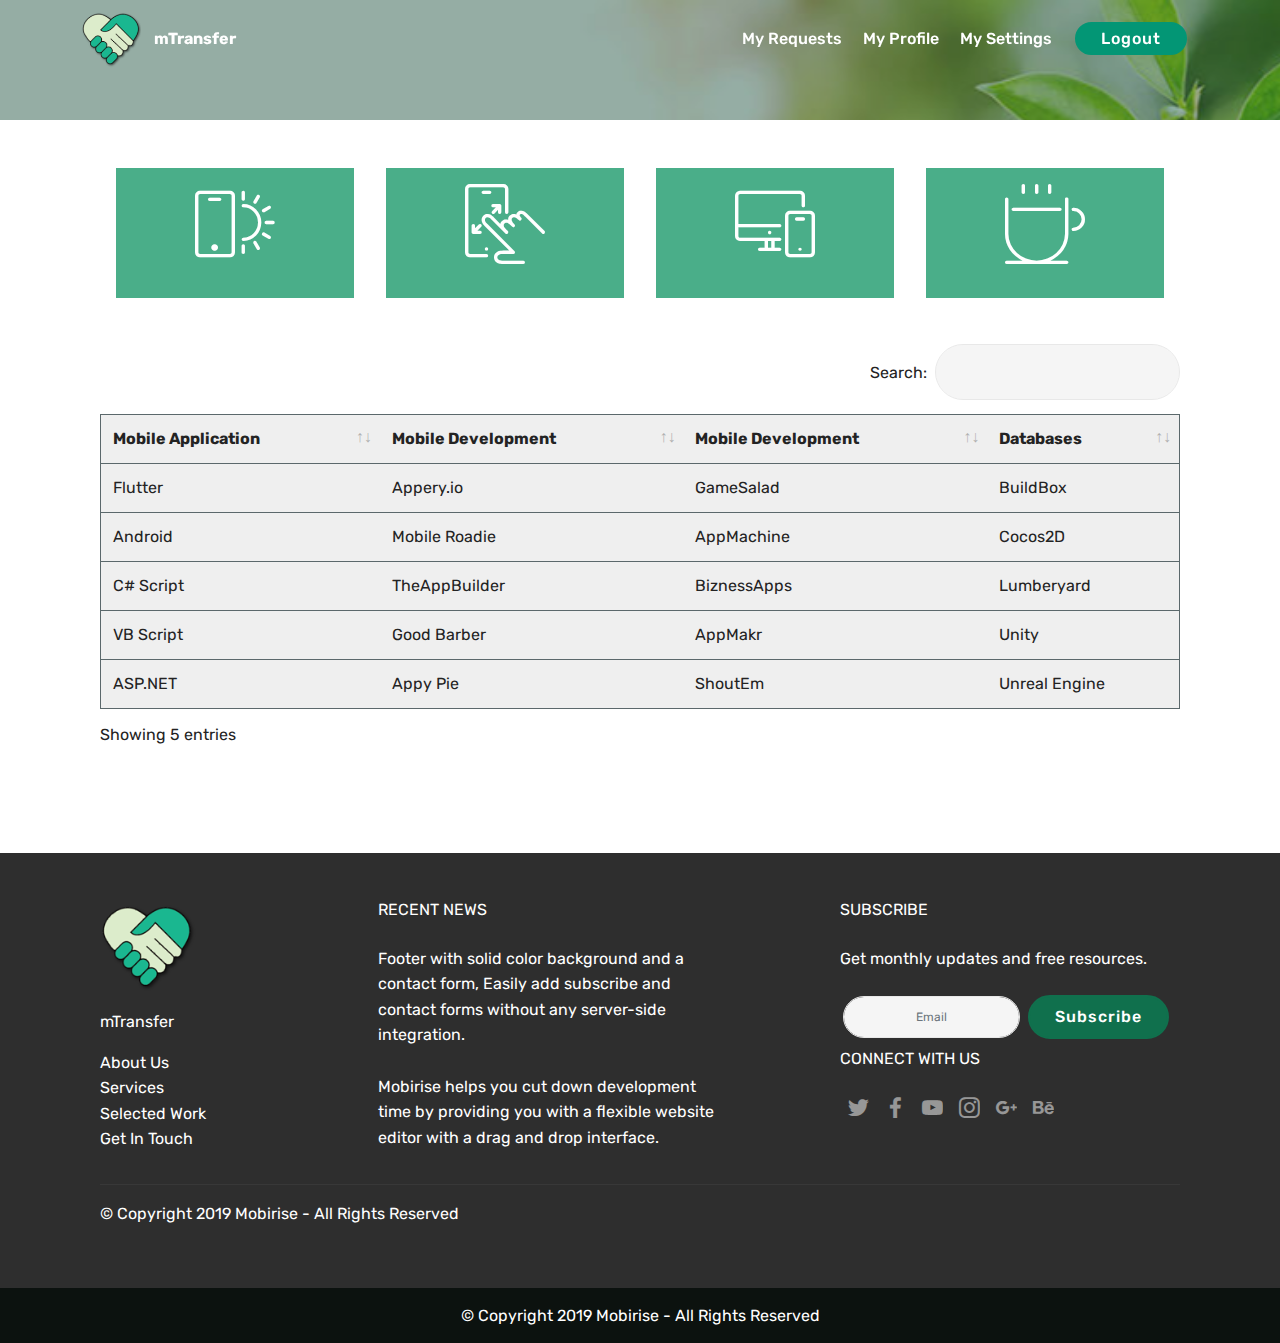
<file: mtaccount/index.html>
<!DOCTYPE html>
<html  >
<head>
  <!-- Site made with Mobirise Website Builder v4.10.1, https://mobirise.com -->
  <meta charset="UTF-8">
  <meta http-equiv="X-UA-Compatible" content="IE=edge">
  <meta name="generator" content="Mobirise v4.10.1, mobirise.com">
  <meta name="viewport" content="width=device-width, initial-scale=1, minimum-scale=1">
  <link rel="shortcut icon" href="assets/images/logo-122x122.png" type="image/x-icon">
  <meta name="description" content="">
  
  <title>Home</title>
  <link rel="stylesheet" href="assets/web/assets/mobirise-icons/mobirise-icons.css">
  <link rel="stylesheet" href="assets/tether/tether.min.css">
  <link rel="stylesheet" href="assets/soundcloud-plugin/style.css">
  <link rel="stylesheet" href="assets/bootstrap/css/bootstrap.min.css">
  <link rel="stylesheet" href="assets/bootstrap/css/bootstrap-grid.min.css">
  <link rel="stylesheet" href="assets/bootstrap/css/bootstrap-reboot.min.css">
  <link rel="stylesheet" href="assets/dropdown/css/style.css">
  <link rel="stylesheet" href="assets/socicon/css/styles.css">
  <link rel="stylesheet" href="assets/datatables/data-tables.bootstrap4.min.css">
  <link rel="stylesheet" href="assets/theme/css/style.css">
  <link rel="stylesheet" href="assets/mobirise/css/mbr-additional.css" type="text/css">
  
  
  
</head>
<body>
  <section class="menu cid-rpuhr6plRW" once="menu" id="menu1-l">

    

    <nav class="navbar navbar-expand beta-menu navbar-dropdown align-items-center navbar-fixed-top navbar-toggleable-sm bg-color transparent">
        <button class="navbar-toggler navbar-toggler-right" type="button" data-toggle="collapse" data-target="#navbarSupportedContent" aria-controls="navbarSupportedContent" aria-expanded="false" aria-label="Toggle navigation">
            <div class="hamburger">
                <span></span>
                <span></span>
                <span></span>
                <span></span>
            </div>
        </button>
        <div class="menu-logo">
            <div class="navbar-brand">
                <span class="navbar-logo">
                    <a href="https://mobirise.co">
                         <img src="assets/images/logo-122x122.png" alt="Mobirise" title="" style="height: 3.8rem;">
                    </a>
                </span>
                <span class="navbar-caption-wrap"><a class="navbar-caption text-white display-4" href="https://mobirise.co">mTransfer</a></span>
            </div>
        </div>
        <div class="collapse navbar-collapse" id="navbarSupportedContent">
            <ul class="navbar-nav nav-dropdown" data-app-modern-menu="true"><li class="nav-item dropdown">
                    <a class="nav-link link text-white display-4" href="https://mobirise.co">
                        
                        My Requests</a>
                </li><li class="nav-item"><a class="nav-link link text-white display-4" href="https://mobirise.co">My Profile</a></li><li class="nav-item"><a class="nav-link link text-white display-4" href="https://mobirise.co">
                        My Settings</a></li></ul>
            <div class="navbar-buttons mbr-section-btn"><a class="btn btn-sm btn-warning display-4" href="https://mobirise.co">
                    
                    Logout</a></div>
        </div>
    </nav>
</section>

<section class="engine"><a href="https://mobirise.info/s">free bootstrap themes</a></section><section class="mbr-section content5 cid-rpGDunGP92 mbr-parallax-background" id="content5-r">

    

    <div class="mbr-overlay" style="opacity: 0.4; background-color: rgb(7, 69, 46);">
    </div>

    <div class="container">
        <div class="media-container-row">
            <div class="title col-12 col-md-8">
                
                
                
                
            </div>
        </div>
    </div>
</section>

<section class="counters1 counters cid-rpMyj9KnrL" id="counters1-y">

    

    

    <div class="container">
        
        

        <div class="container pt-4 mt-2">
            <div class="media-container-row">
                <div class="card p-3 align-center col-12 col-md-6 col-lg-3">
                    <div class="panel-item p-3">
                        <div class="card-img pb-3">
                            <span class="mbr-iconfont mbri-mobirise" style="color: rgb(255, 255, 255); fill: rgb(255, 255, 255);"></span>
                        </div>
                    </div>
                </div>


                <div class="card p-3 align-center col-12 col-md-6 col-lg-3">
                    <div class="panel-item p-3">
                        <div class="card-img pb-3">
                            <span class="mbr-iconfont mbri-touch-swipe" style="color: rgb(255, 255, 255); fill: rgb(255, 255, 255);"></span>
                        </div>
                    </div>
                </div>

                <div class="card p-3 align-center col-12 col-md-6 col-lg-3">
                    <div class="panel-item p-3">
                        <div class="card-img pb-3">
                            <span class="mbr-iconfont mbri-responsive" style="color: rgb(255, 255, 255); fill: rgb(255, 255, 255);"></span>
                        </div>
                    </div>
                </div>


                <div class="card p-3 align-center col-12 col-md-6 col-lg-3">
                    <div class="panel-item p-3">
                        <div class="card-img pb-3">
                            <span class="mbr-iconfont mbri-hot-cup" style="color: rgb(255, 255, 255); fill: rgb(255, 255, 255);"></span>
                        </div>
                    </div>
                </div>
            </div>
        </div>
   </div>
</section>

<section class="section-table cid-rpGDSxS0mr" id="table1-t">

  
  
  <div class="container container-table">
      
      
      <div class="table-wrapper">
        <div class="container">
          <div class="row search">
            <div class="col-md-6"></div>
            <div class="col-md-6">
                <div class="dataTables_filter">
                  <label class="searchInfo mbr-fonts-style display-7">Search:</label>
                  <input class="form-control input-sm" disabled="">
                </div>
            </div>
          </div>
        </div>

        <div class="container scroll">
          <table class="table isSearch" cellspacing="0">
            <thead>
              <tr class="table-heads ">
                  
                  
                  
                  
              <th class="head-item mbr-fonts-style display-7">Mobile Application</th><th class="head-item mbr-fonts-style display-7">Mobile Development</th><th class="head-item mbr-fonts-style display-7">Mobile Development</th><th class="head-item mbr-fonts-style display-7">
                      Databases</th></tr>
            </thead>

            <tbody>
              
              
              
              
            <tr> 
                
                
                
                
              <td class="body-item mbr-fonts-style display-7">Flutter</td><td class="body-item mbr-fonts-style display-7">Appery.io</td><td class="body-item mbr-fonts-style display-7">GameSalad</td><td class="body-item mbr-fonts-style display-7">BuildBox</td></tr><tr> 
                
                
                
                
              <td class="body-item mbr-fonts-style display-7">Android</td><td class="body-item mbr-fonts-style display-7">Mobile Roadie</td><td class="body-item mbr-fonts-style display-7">AppMachine</td><td class="body-item mbr-fonts-style display-7">Cocos2D</td></tr><tr> 
                
                
                
                
              <td class="body-item mbr-fonts-style display-7">C# Script</td><td class="body-item mbr-fonts-style display-7">TheAppBuilder</td><td class="body-item mbr-fonts-style display-7">BiznessApps</td><td class="body-item mbr-fonts-style display-7">Lumberyard</td></tr><tr> 
                
                
                
                
              <td class="body-item mbr-fonts-style display-7">VB Script</td><td class="body-item mbr-fonts-style display-7">Good Barber</td><td class="body-item mbr-fonts-style display-7">AppMakr</td><td class="body-item mbr-fonts-style display-7">Unity</td></tr><tr> 
                
                
                
                
              <td class="body-item mbr-fonts-style display-7">ASP.NET</td><td class="body-item mbr-fonts-style display-7">Appy Pie</td><td class="body-item mbr-fonts-style display-7">ShoutEm</td><td class="body-item mbr-fonts-style display-7">Unreal Engine</td></tr></tbody>
          </table>
        </div>
        <div class="container table-info-container">
          <div class="row info">
            <div class="col-md-6">
              <div class="dataTables_info mbr-fonts-style display-7">
                <span class="infoBefore">Showing</span>
                <span class="inactive infoRows"></span>
                <span class="infoAfter">entries</span>
                <span class="infoFilteredBefore">(filtered from</span>
                <span class="inactive infoRows"></span>
                <span class="infoFilteredAfter"> total entries)</span>
              </div>
            </div>
            <div class="col-md-6"></div>
          </div>
        </div>
      </div>
    </div>
</section>

<section class="footer4 cid-rpGFOdVqQn" id="footer4-w">

    

    

    <div class="container">
        <div class="media-container-row content mbr-white">
            <div class="col-md-3 col-sm-4">
                <div class="mb-3 img-logo">
                    <a href="https://mobirise.co/">
                        <img src="assets/images/logo-128x128.png" alt="Mobirise" title="">
                    </a>
                </div>
                <p class="mb-3 mbr-fonts-style foot-title display-7">
                    mTransfer</p>
                <p class="mbr-text mbr-fonts-style mbr-links-column display-7">
                    <a href="#" class="text-white">About Us</a>
                    <br><a href="#" class="text-white">Services</a>
                    <br><a href="#" class="text-white">Selected Work</a>
                    <br><a href="#" class="text-white">Get In Touch</a>
                </p>
            </div>
            <div class="col-md-4 col-sm-8">
                <p class="mb-4 foot-title mbr-fonts-style display-7">
                    RECENT NEWS
                </p>
                <p class="mbr-text mbr-fonts-style foot-text display-7">
                    Footer with solid color background and a contact form, Easily add subscribe and contact forms without any server-side integration.
                    <br>
                    <br>Mobirise helps you cut down development time by providing you with a flexible website editor with a drag and drop interface.
                </p>
            </div>
            <div class="col-md-4 offset-md-1 col-sm-12">
                <p class="mb-4 foot-title mbr-fonts-style display-7">
                    SUBSCRIBE
                </p>
                <p class="mbr-text mbr-fonts-style form-text display-7">
                    Get monthly updates and free resources.
                </p>
                <div class="media-container-column" data-form-type="formoid">
                    <!---Formbuilder Form--->
                    <form action="https://mobirise.com/" method="POST" class="mbr-form form-with-styler" data-form-title="Mobirise Form"><input type="hidden" name="email" data-form-email="true" value="vD/BGfpiQVWoilgA/5rzu6lDa63SUfkxxKBNij6sZSpBoMRUf9hVQ81o6wTZT3lXl5jLvQxFE6/4achWCHzIS7AVeO9o7vI1MsvVFdOocmuxWh0CFzd36c++egVD4kXs">
                        <div class="row form-inline justify-content-center">
                            <div hidden="hidden" data-form-alert="" class="alert alert-success col-12">Thanks for filling out the form!</div>
                            <div hidden="hidden" data-form-alert-danger="" class="alert alert-danger col-12">
                                                    </div>
                        </div>
                        <div class="dragArea row form-inline justify-content-center">
                            <div class="col-auto  form-group " data-for="email">
                                <input type="email" name="email" placeholder="Email" data-form-field="Email" required="required" class="form-control input-sm input-inverse my-2 display-7" id="email-footer4-w">
                            </div>
                            <div class="col-auto  input-group-btn  m-2">
                                <button type="submit" class="btn btn-primary m-0 display-4">Subscribe</button>
                            </div>
                        </div>
                    </form><!---Formbuilder Form--->
                </div>
                <p class="mb-4 mbr-fonts-style foot-title display-7">
                    CONNECT WITH US
                </p>
                <div class="social-list pl-0 mb-0">
                        <div class="soc-item">
                            <a href="https://twitter.com/mobirise" target="_blank">
                                <span class="socicon-twitter socicon mbr-iconfont mbr-iconfont-social"></span>
                            </a>
                        </div>
                        <div class="soc-item">
                            <a href="https://www.facebook.com/pages/Mobirise/1616226671953247" target="_blank">
                                <span class="socicon-facebook socicon mbr-iconfont mbr-iconfont-social"></span>
                            </a>
                        </div>
                        <div class="soc-item">
                            <a href="https://www.youtube.com/c/mobirise" target="_blank">
                                <span class="socicon-youtube socicon mbr-iconfont mbr-iconfont-social"></span>
                            </a>
                        </div>
                        <div class="soc-item">
                            <a href="https://instagram.com/mobirise" target="_blank">
                                <span class="socicon-instagram socicon mbr-iconfont mbr-iconfont-social"></span>
                            </a>
                        </div>
                        <div class="soc-item">
                            <a href="https://plus.google.com/u/0/+Mobirise" target="_blank">
                                <span class="socicon-googleplus socicon mbr-iconfont mbr-iconfont-social"></span>
                            </a>
                        </div>
                        <div class="soc-item">
                            <a href="https://www.behance.net/Mobirise" target="_blank">
                                <span class="socicon-behance socicon mbr-iconfont mbr-iconfont-social"></span>
                            </a>
                        </div>
                </div>
            </div>
        </div>
        <div class="footer-lower">
            <div class="media-container-row">
                <div class="col-sm-12">
                    <hr>
                </div>
            </div>
            <div class="media-container-row mbr-white">
                <div class="col-sm-12 copyright">
                    <p class="mbr-text mbr-fonts-style display-7">
                        © Copyright 2019 Mobirise - All Rights Reserved
                    </p>
                </div>
            </div>
        </div>
    </div>
</section>

<section once="footers" class="cid-rpGFKN96RZ" id="footer7-v">

    

    

    <div class="container">
        <div class="media-container-row align-center mbr-white">
            
            
            <div class="row row-copirayt">
                <p class="mbr-text mb-0 mbr-fonts-style mbr-white align-center display-7">
                    © Copyright 2019 Mobirise - All Rights Reserved
                </p>
            </div>
        </div>
    </div>
</section>


  <script src="assets/web/assets/jquery/jquery.min.js"></script>
  <script src="assets/popper/popper.min.js"></script>
  <script src="assets/tether/tether.min.js"></script>
  <script src="assets/bootstrap/js/bootstrap.min.js"></script>
  <script src="assets/dropdown/js/script.min.js"></script>
  <script src="assets/touchswipe/jquery.touch-swipe.min.js"></script>
  <script src="assets/parallax/jarallax.min.js"></script>
  <script src="assets/viewportchecker/jquery.viewportchecker.js"></script>
  <script src="assets/datatables/jquery.data-tables.min.js"></script>
  <script src="assets/datatables/data-tables.bootstrap4.min.js"></script>
  <script src="assets/smoothscroll/smooth-scroll.js"></script>
  <script src="assets/theme/js/script.js"></script>
  <script src="assets/formoid/formoid.min.js"></script>
  
  
</body>
</html>
</file>
<file: mtaccount/assets/web/assets/mobirise-icons/mobirise-icons.css>
@font-face {
  font-family: 'MobiriseIcons';
  src:  url('mobirise-icons.eot?spat4u');
  src:  url('mobirise-icons.eot?spat4u#iefix') format('embedded-opentype'),
    url('mobirise-icons.ttf?spat4u') format('truetype'),
    url('mobirise-icons.woff?spat4u') format('woff'),
    url('mobirise-icons.svg?spat4u#MobiriseIcons') format('svg');
  font-weight: normal;
  font-style: normal;
}

[class^="mbri-"], [class*=" mbri-"] {
  /* use !important to prevent issues with browser extensions that change fonts */
  font-family: MobiriseIcons !important;
  speak: none;
  font-style: normal;
  font-weight: normal;
  font-variant: normal;
  text-transform: none;
  line-height: 1;

  /* Better Font Rendering =========== */
  -webkit-font-smoothing: antialiased;
  -moz-osx-font-smoothing: grayscale;
}

.mbri-add-submenu:before {
  content: "\e900";
}
.mbri-alert:before {
  content: "\e901";
}
.mbri-align-center:before {
  content: "\e902";
}
.mbri-align-justify:before {
  content: "\e903";
}
.mbri-align-left:before {
  content: "\e904";
}
.mbri-align-right:before {
  content: "\e905";
}
.mbri-android:before {
  content: "\e906";
}
.mbri-apple:before {
  content: "\e907";
}
.mbri-arrow-down:before {
  content: "\e908";
}
.mbri-arrow-next:before {
  content: "\e909";
}
.mbri-arrow-prev:before {
  content: "\e90a";
}
.mbri-arrow-up:before {
  content: "\e90b";
}
.mbri-bold:before {
  content: "\e90c";
}
.mbri-bookmark:before {
  content: "\e90d";
}
.mbri-bootstrap:before {
  content: "\e90e";
}
.mbri-briefcase:before {
  content: "\e90f";
}
.mbri-browse:before {
  content: "\e910";
}
.mbri-bulleted-list:before {
  content: "\e911";
}
.mbri-calendar:before {
  content: "\e912";
}
.mbri-camera:before {
  content: "\e913";
}
.mbri-cart-add:before {
  content: "\e914";
}
.mbri-cart-full:before {
  content: "\e915";
}
.mbri-cash:before {
  content: "\e916";
}
.mbri-change-style:before {
  content: "\e917";
}
.mbri-chat:before {
  content: "\e918";
}
.mbri-clock:before {
  content: "\e919";
}
.mbri-close:before {
  content: "\e91a";
}
.mbri-cloud:before {
  content: "\e91b";
}
.mbri-code:before {
  content: "\e91c";
}
.mbri-contact-form:before {
  content: "\e91d";
}
.mbri-credit-card:before {
  content: "\e91e";
}
.mbri-cursor-click:before {
  content: "\e91f";
}
.mbri-cust-feedback:before {
  content: "\e920";
}
.mbri-database:before {
  content: "\e921";
}
.mbri-delivery:before {
  content: "\e922";
}
.mbri-desktop:before {
  content: "\e923";
}
.mbri-devices:before {
  content: "\e924";
}
.mbri-down:before {
  content: "\e925";
}
.mbri-download:before {
  content: "\e989";
}
.mbri-drag-n-drop:before {
  content: "\e927";
}
.mbri-drag-n-drop2:before {
  content: "\e928";
}
.mbri-edit:before {
  content: "\e929";
}
.mbri-edit2:before {
  content: "\e92a";
}
.mbri-error:before {
  content: "\e92b";
}
.mbri-extension:before {
  content: "\e92c";
}
.mbri-features:before {
  content: "\e92d";
}
.mbri-file:before {
  content: "\e92e";
}
.mbri-flag:before {
  content: "\e92f";
}
.mbri-folder:before {
  content: "\e930";
}
.mbri-gift:before {
  content: "\e931";
}
.mbri-github:before {
  content: "\e932";
}
.mbri-globe:before {
  content: "\e933";
}
.mbri-globe-2:before {
  content: "\e934";
}
.mbri-growing-chart:before {
  content: "\e935";
}
.mbri-hearth:before {
  content: "\e936";
}
.mbri-help:before {
  content: "\e937";
}
.mbri-home:before {
  content: "\e938";
}
.mbri-hot-cup:before {
  content: "\e939";
}
.mbri-idea:before {
  content: "\e93a";
}
.mbri-image-gallery:before {
  content: "\e93b";
}
.mbri-image-slider:before {
  content: "\e93c";
}
.mbri-info:before {
  content: "\e93d";
}
.mbri-italic:before {
  content: "\e93e";
}
.mbri-key:before {
  content: "\e93f";
}
.mbri-laptop:before {
  content: "\e940";
}
.mbri-layers:before {
  content: "\e941";
}
.mbri-left-right:before {
  content: "\e942";
}
.mbri-left:before {
  content: "\e943";
}
.mbri-letter:before {
  content: "\e944";
}
.mbri-like:before {
  content: "\e945";
}
.mbri-link:before {
  content: "\e946";
}
.mbri-lock:before {
  content: "\e947";
}
.mbri-login:before {
  content: "\e948";
}
.mbri-logout:before {
  content: "\e949";
}
.mbri-magic-stick:before {
  content: "\e94a";
}
.mbri-map-pin:before {
  content: "\e94b";
}
.mbri-menu:before {
  content: "\e94c";
}
.mbri-mobile:before {
  content: "\e94d";
}
.mbri-mobile2:before {
  content: "\e94e";
}
.mbri-mobirise:before {
  content: "\e94f";
}
.mbri-more-horizontal:before {
  content: "\e950";
}
.mbri-more-vertical:before {
  content: "\e951";
}
.mbri-music:before {
  content: "\e952";
}
.mbri-new-file:before {
  content: "\e953";
}
.mbri-numbered-list:before {
  content: "\e954";
}
.mbri-opened-folder:before {
  content: "\e955";
}
.mbri-pages:before {
  content: "\e956";
}
.mbri-paper-plane:before {
  content: "\e957";
}
.mbri-paperclip:before {
  content: "\e958";
}
.mbri-photo:before {
  content: "\e959";
}
.mbri-photos:before {
  content: "\e95a";
}
.mbri-pin:before {
  content: "\e95b";
}
.mbri-play:before {
  content: "\e95c";
}
.mbri-plus:before {
  content: "\e95d";
}
.mbri-preview:before {
  content: "\e95e";
}
.mbri-print:before {
  content: "\e95f";
}
.mbri-protect:before {
  content: "\e960";
}
.mbri-question:before {
  content: "\e961";
}
.mbri-quote-left:before {
  content: "\e962";
}
.mbri-quote-right:before {
  content: "\e963";
}
.mbri-refresh:before {
  content: "\e964";
}
.mbri-responsive:before {
  content: "\e965";
}
.mbri-right:before {
  content: "\e966";
}
.mbri-rocket:before {
  content: "\e967";
}
.mbri-sad-face:before {
  content: "\e968";
}
.mbri-sale:before {
  content: "\e969";
}
.mbri-save:before {
  content: "\e96a";
}
.mbri-search:before {
  content: "\e96b";
}
.mbri-setting:before {
  content: "\e96c";
}
.mbri-setting2:before {
  content: "\e96d";
}
.mbri-setting3:before {
  content: "\e96e";
}
.mbri-share:before {
  content: "\e96f";
}
.mbri-shopping-bag:before {
  content: "\e970";
}
.mbri-shopping-basket:before {
  content: "\e971";
}
.mbri-shopping-cart:before {
  content: "\e972";
}
.mbri-sites:before {
  content: "\e973";
}
.mbri-smile-face:before {
  content: "\e974";
}
.mbri-speed:before {
  content: "\e975";
}
.mbri-star:before {
  content: "\e976";
}
.mbri-success:before {
  content: "\e977";
}
.mbri-sun:before {
  content: "\e978";
}
.mbri-sun2:before {
  content: "\e979";
}
.mbri-tablet:before {
  content: "\e97a";
}
.mbri-tablet-vertical:before {
  content: "\e97b";
}
.mbri-target:before {
  content: "\e97c";
}
.mbri-timer:before {
  content: "\e97d";
}
.mbri-to-ftp:before {
  content: "\e97e";
}
.mbri-to-local-drive:before {
  content: "\e97f";
}
.mbri-touch-swipe:before {
  content: "\e980";
}
.mbri-touch:before {
  content: "\e981";
}
.mbri-trash:before {
  content: "\e982";
}
.mbri-underline:before {
  content: "\e983";
}
.mbri-unlink:before {
  content: "\e984";
}
.mbri-unlock:before {
  content: "\e985";
}
.mbri-up-down:before {
  content: "\e986";
}
.mbri-up:before {
  content: "\e987";
}
.mbri-update:before {
  content: "\e988";
}
.mbri-upload:before {
 content: "\e926"; 
}
.mbri-user:before {
  content: "\e98a";
}
.mbri-user2:before {
  content: "\e98b";
}
.mbri-users:before {
  content: "\e98c";
}
.mbri-video:before {
  content: "\e98d";
}
.mbri-video-play:before {
  content: "\e98e";
}
.mbri-watch:before {
  content: "\e98f";
}
.mbri-website-theme:before {
  content: "\e990";
}
.mbri-wifi:before {
  content: "\e991";
}
.mbri-windows:before {
  content: "\e992";
}
.mbri-zoom-out:before {
  content: "\e993";
}
.mbri-redo:before {
  content: "\e994";
}
.mbri-undo:before {
  content: "\e995";
}
</file>
<file: mtaccount/assets/soundcloud-plugin/style.css>
.addons-container {
  position: relative;
  margin-left: auto;
  margin-right: auto;
  padding-right: 15px;
  padding-left: 15px; }
  @media (min-width: 576px) {
    .addons-container {
      padding-right: 15px;
      padding-left: 15px; } }
  @media (min-width: 768px) {
    .addons-container {
      padding-right: 15px;
      padding-left: 15px; } }
  @media (min-width: 992px) {
    .addons-container {
      padding-right: 15px;
      padding-left: 15px; } }
  @media (min-width: 1200px) {
    .addons-container {
      padding-right: 15px;
      padding-left: 15px; } }
  @media (min-width: 576px) {
    .addons-container {
      width: 540px;
      max-width: 100%; } }
  @media (min-width: 768px) {
    .addons-container {
      width: 720px;
      max-width: 100%; } }
  @media (min-width: 992px) {
    .addons-container {
      width: 960px;
      max-width: 100%; } }
  @media (min-width: 1200px) {
    .addons-container {
      width: 1140px;
      max-width: 100%; } }

.addons-container-inner{
    position: relative;
    width: 100%;
    min-height: 1px;
    padding-right: 15px;
    padding-left: 15px;
}
@media (min-width: 567px) {
    .addons-container-inner{
        -ms-flex: 0 0 66.666667%;
        flex: 0 0 66.666667%;
        max-width: 66.666667%;
    }
}
.addons-row{
    display: flex;
    justify-content:center;
}
</file>
<file: mtaccount/assets/dropdown/css/style.css>
.navbar-dropdown {
  left: 0;
  padding: 0;
  position: absolute;
  right: 0;
  top: 0;
  transition: all 0.45s ease;
  z-index: 1030;
  background: #282828; }
  .navbar-dropdown .navbar-logo {
    margin-right: 0.8rem;
    transition: margin 0.3s ease-in-out;
    vertical-align: middle; }
    .navbar-dropdown .navbar-logo img {
      height: 3.125rem;
      transition: all 0.3s ease-in-out; }
    .navbar-dropdown .navbar-logo.mbr-iconfont {
      font-size: 3.125rem;
      line-height: 3.125rem; }
  .navbar-dropdown .navbar-caption {
    font-weight: 700;
    white-space: normal;
    vertical-align: -4px;
    line-height: 3.125rem !important; }
    .navbar-dropdown .navbar-caption, .navbar-dropdown .navbar-caption:hover {
      color: inherit;
      text-decoration: none; }
  .navbar-dropdown .mbr-iconfont + .navbar-caption {
    vertical-align: -1px; }
  .navbar-dropdown.navbar-fixed-top {
    position: fixed; }
  .navbar-dropdown .navbar-brand span {
    vertical-align: -4px; }
  .navbar-dropdown.bg-color.transparent {
    background: none; }
  .navbar-dropdown.navbar-short .navbar-brand {
    padding: 0.625rem 0; }
    .navbar-dropdown.navbar-short .navbar-brand span {
      vertical-align: -1px; }
  .navbar-dropdown.navbar-short .navbar-caption {
    line-height: 2.375rem !important;
    vertical-align: -2px; }
  .navbar-dropdown.navbar-short .navbar-logo {
    margin-right: 0.5rem; }
    .navbar-dropdown.navbar-short .navbar-logo img {
      height: 2.375rem; }
    .navbar-dropdown.navbar-short .navbar-logo.mbr-iconfont {
      font-size: 2.375rem;
      line-height: 2.375rem; }
  .navbar-dropdown.navbar-short .mbr-table-cell {
    height: 3.625rem; }
  .navbar-dropdown .navbar-close {
    left: 0.6875rem;
    position: fixed;
    top: 0.75rem;
    z-index: 1000; }
  .navbar-dropdown .hamburger-icon {
    content: "";
    display: inline-block;
    vertical-align: middle;
    width: 16px;
    -webkit-box-shadow: 0 -6px 0 1px #282828,0 0 0 1px #282828,0 6px 0 1px #282828;
    -moz-box-shadow: 0 -6px 0 1px #282828,0 0 0 1px #282828,0 6px 0 1px #282828;
    box-shadow: 0 -6px 0 1px #282828,0 0 0 1px #282828,0 6px 0 1px #282828; }

.dropdown-menu .dropdown-toggle[data-toggle="dropdown-submenu"]::after {
  border-bottom: 0.35em solid transparent;
  border-left: 0.35em solid;
  border-right: 0;
  border-top: 0.35em solid transparent;
  margin-left: 0.3rem; }

.dropdown-menu .dropdown-item:focus {
  outline: 0; }

.nav-dropdown {
  font-size: 0.75rem;
  font-weight: 500;
  height: auto !important; }
  .nav-dropdown .nav-btn {
    padding-left: 1rem; }
  .nav-dropdown .link {
    margin: .667em 1.667em;
    font-weight: 500;
    padding: 0;
    transition: color .2s ease-in-out; }
    .nav-dropdown .link.dropdown-toggle {
      margin-right: 2.583em; }
      .nav-dropdown .link.dropdown-toggle::after {
        margin-left: .25rem;
        border-top: 0.35em solid;
        border-right: 0.35em solid transparent;
        border-left: 0.35em solid transparent;
        border-bottom: 0; }
      .nav-dropdown .link.dropdown-toggle[aria-expanded="true"] {
        margin: 0;
        padding: 0.667em 3.263em  0.667em 1.667em; }
  .nav-dropdown .link::after,
  .nav-dropdown .dropdown-item::after {
    color: inherit; }
  .nav-dropdown .btn {
    font-size: 0.75rem;
    font-weight: 700;
    letter-spacing: 0;
    margin-bottom: 0;
    padding-left: 1.25rem;
    padding-right: 1.25rem; }
  .nav-dropdown .dropdown-menu {
    border-radius: 0;
    border: 0;
    left: 0;
    margin: 0;
    padding-bottom: 1.25rem;
    padding-top: 1.25rem;
    position: relative; }
  .nav-dropdown .dropdown-submenu {
    margin-left: 0.125rem;
    top: 0; }
  .nav-dropdown .dropdown-item {
    font-weight: 500;
    line-height: 2;
    padding: 0.3846em 4.615em 0.3846em 1.5385em;
    position: relative;
    transition: color .2s ease-in-out, background-color .2s ease-in-out; }
    .nav-dropdown .dropdown-item::after {
      margin-top: -0.3077em;
      position: absolute;
      right: 1.1538em;
      top: 50%; }
    .nav-dropdown .dropdown-item:focus, .nav-dropdown .dropdown-item:hover {
      background: none; }

@media (max-width: 767px) {
  .nav-dropdown.navbar-toggleable-sm {
    bottom: 0;
    display: none;
    left: 0;
    overflow-x: hidden;
    position: fixed;
    top: 0;
    transform: translateX(-100%);
    -ms-transform: translateX(-100%);
    -webkit-transform: translateX(-100%);
    width: 18.75rem;
    z-index: 999; } }
.nav-dropdown.navbar-toggleable-xl {
  bottom: 0;
  display: none;
  left: 0;
  overflow-x: hidden;
  position: fixed;
  top: 0;
  transform: translateX(-100%);
  -ms-transform: translateX(-100%);
  -webkit-transform: translateX(-100%);
  width: 18.75rem;
  z-index: 999; }

.nav-dropdown-sm {
  display: block !important;
  overflow-x: hidden;
  overflow: auto;
  padding-top: 3.875rem; }
  .nav-dropdown-sm::after {
    content: "";
    display: block;
    height: 3rem;
    width: 100%; }
  .nav-dropdown-sm.collapse.in ~ .navbar-close {
    display: block !important; }
  .nav-dropdown-sm.collapsing, .nav-dropdown-sm.collapse.in {
    transform: translateX(0);
    -ms-transform: translateX(0);
    -webkit-transform: translateX(0);
    transition: all 0.25s ease-out;
    -webkit-transition: all 0.25s ease-out;
    background: #282828; }
  .nav-dropdown-sm.collapsing[aria-expanded="false"] {
    transform: translateX(-100%);
    -ms-transform: translateX(-100%);
    -webkit-transform: translateX(-100%); }
  .nav-dropdown-sm .nav-item {
    display: block;
    margin-left: 0 !important;
    padding-left: 0; }
  .nav-dropdown-sm .link,
  .nav-dropdown-sm .dropdown-item {
    border-top: 1px dotted rgba(255, 255, 255, 0.1);
    font-size: 0.8125rem;
    line-height: 1.6;
    margin: 0 !important;
    padding: 0.875rem 2.4rem 0.875rem 1.5625rem !important;
    position: relative;
    white-space: normal; }
    .nav-dropdown-sm .link:focus, .nav-dropdown-sm .link:hover,
    .nav-dropdown-sm .dropdown-item:focus,
    .nav-dropdown-sm .dropdown-item:hover {
      background: rgba(0, 0, 0, 0.2) !important;
      color: #c0a375; }
  .nav-dropdown-sm .nav-btn {
    position: relative;
    padding: 1.5625rem 1.5625rem 0 1.5625rem; }
    .nav-dropdown-sm .nav-btn::before {
      border-top: 1px dotted rgba(255, 255, 255, 0.1);
      content: "";
      left: 0;
      position: absolute;
      top: 0;
      width: 100%; }
    .nav-dropdown-sm .nav-btn + .nav-btn {
      padding-top: 0.625rem; }
      .nav-dropdown-sm .nav-btn + .nav-btn::before {
        display: none; }
  .nav-dropdown-sm .btn {
    padding: 0.625rem 0; }
  .nav-dropdown-sm .dropdown-toggle[data-toggle="dropdown-submenu"]::after {
    margin-left: .25rem;
    border-top: 0.35em solid;
    border-right: 0.35em solid transparent;
    border-left: 0.35em solid transparent;
    border-bottom: 0; }
  .nav-dropdown-sm .dropdown-toggle[data-toggle="dropdown-submenu"][aria-expanded="true"]::after {
    border-top: 0;
    border-right: 0.35em solid transparent;
    border-left: 0.35em solid transparent;
    border-bottom: 0.35em solid; }
  .nav-dropdown-sm .dropdown-menu {
    margin: 0;
    padding: 0;
    position: relative;
    top: 0;
    left: 0;
    width: 100%;
    border: 0;
    float: none;
    border-radius: 0;
    background: none; }
  .nav-dropdown-sm .dropdown-submenu {
    left: 100%;
    margin-left: 0.125rem;
    margin-top: -1.25rem;
    top: 0; }

.navbar-toggleable-sm .nav-dropdown .dropdown-menu {
  position: absolute; }

.navbar-toggleable-sm .nav-dropdown .dropdown-submenu {
  left: 100%;
  margin-left: 0.125rem;
  margin-top: -1.25rem;
  top: 0; }

.navbar-toggleable-sm.opened .nav-dropdown .dropdown-menu {
  position: relative; }

.navbar-toggleable-sm.opened .nav-dropdown .dropdown-submenu {
  left: 0;
  margin-left: 00rem;
  margin-top: 0rem;
  top: 0; }

.is-builder .nav-dropdown.collapsing {
  transition: none !important; }

/*# sourceMappingURL=style.css.map */
</file>
<file: mtaccount/assets/socicon/css/styles.css>
@charset "UTF-8";

@font-face {
  font-family: "socicon";
  src:url("../fonts/socicon.eot");
  src:url("../fonts/socicon.eot?#iefix") format("embedded-opentype"),
    url("../fonts/socicon.woff") format("woff"),
    url("../fonts/socicon.ttf") format("truetype"),
    url("../fonts/socicon.svg#socicon") format("svg");
  font-weight: normal;
  font-style: normal;

}

[data-icon]:before {
  font-family: "socicon" !important;
  content: attr(data-icon);
  font-style: normal !important;
  font-weight: normal !important;
  font-variant: normal !important;
  text-transform: none !important;
  speak: none;
  line-height: 1;
  -webkit-font-smoothing: antialiased;
  -moz-osx-font-smoothing: grayscale;
}

[class^="socicon-"]:before,
[class*=" socicon-"]:before {
  font-family: "socicon" !important;
  font-style: normal !important;
  font-weight: normal !important;
  font-variant: normal !important;
  text-transform: none !important;
  speak: none;
  line-height: 1;
  -webkit-font-smoothing: antialiased;
  -moz-osx-font-smoothing: grayscale;
}

.socicon-modelmayhem:before {
  content: "\e000";
}
.socicon-mixcloud:before {
  content: "\e001";
}
.socicon-drupal:before {
  content: "\e002";
}
.socicon-swarm:before {
  content: "\e003";
}
.socicon-istock:before {
  content: "\e004";
}
.socicon-yammer:before {
  content: "\e005";
}
.socicon-ello:before {
  content: "\e006";
}
.socicon-stackoverflow:before {
  content: "\e007";
}
.socicon-persona:before {
  content: "\e008";
}
.socicon-triplej:before {
  content: "\e009";
}
.socicon-houzz:before {
  content: "\e00a";
}
.socicon-rss:before {
  content: "\e00b";
}
.socicon-paypal:before {
  content: "\e00c";
}
.socicon-odnoklassniki:before {
  content: "\e00d";
}
.socicon-airbnb:before {
  content: "\e00e";
}
.socicon-periscope:before {
  content: "\e00f";
}
.socicon-outlook:before {
  content: "\e010";
}
.socicon-coderwall:before {
  content: "\e011";
}
.socicon-tripadvisor:before {
  content: "\e012";
}
.socicon-appnet:before {
  content: "\e013";
}
.socicon-goodreads:before {
  content: "\e014";
}
.socicon-tripit:before {
  content: "\e015";
}
.socicon-lanyrd:before {
  content: "\e016";
}
.socicon-slideshare:before {
  content: "\e017";
}
.socicon-buffer:before {
  content: "\e018";
}
.socicon-disqus:before {
  content: "\e019";
}
.socicon-vkontakte:before {
  content: "\e01a";
}
.socicon-whatsapp:before {
  content: "\e01b";
}
.socicon-patreon:before {
  content: "\e01c";
}
.socicon-storehouse:before {
  content: "\e01d";
}
.socicon-pocket:before {
  content: "\e01e";
}
.socicon-mail:before {
  content: "\e01f";
}
.socicon-blogger:before {
  content: "\e020";
}
.socicon-technorati:before {
  content: "\e021";
}
.socicon-reddit:before {
  content: "\e022";
}
.socicon-dribbble:before {
  content: "\e023";
}
.socicon-stumbleupon:before {
  content: "\e024";
}
.socicon-digg:before {
  content: "\e025";
}
.socicon-envato:before {
  content: "\e026";
}
.socicon-behance:before {
  content: "\e027";
}
.socicon-delicious:before {
  content: "\e028";
}
.socicon-deviantart:before {
  content: "\e029";
}
.socicon-forrst:before {
  content: "\e02a";
}
.socicon-play:before {
  content: "\e02b";
}
.socicon-zerply:before {
  content: "\e02c";
}
.socicon-wikipedia:before {
  content: "\e02d";
}
.socicon-apple:before {
  content: "\e02e";
}
.socicon-flattr:before {
  content: "\e02f";
}
.socicon-github:before {
  content: "\e030";
}
.socicon-renren:before {
  content: "\e031";
}
.socicon-friendfeed:before {
  content: "\e032";
}
.socicon-newsvine:before {
  content: "\e033";
}
.socicon-identica:before {
  content: "\e034";
}
.socicon-bebo:before {
  content: "\e035";
}
.socicon-zynga:before {
  content: "\e036";
}
.socicon-steam:before {
  content: "\e037";
}
.socicon-xbox:before {
  content: "\e038";
}
.socicon-windows:before {
  content: "\e039";
}
.socicon-qq:before {
  content: "\e03a";
}
.socicon-douban:before {
  content: "\e03b";
}
.socicon-meetup:before {
  content: "\e03c";
}
.socicon-playstation:before {
  content: "\e03d";
}
.socicon-android:before {
  content: "\e03e";
}
.socicon-snapchat:before {
  content: "\e03f";
}
.socicon-twitter:before {
  content: "\e040";
}
.socicon-facebook:before {
  content: "\e041";
}
.socicon-googleplus:before {
  content: "\e042";
}
.socicon-pinterest:before {
  content: "\e043";
}
.socicon-foursquare:before {
  content: "\e044";
}
.socicon-yahoo:before {
  content: "\e045";
}
.socicon-skype:before {
  content: "\e046";
}
.socicon-yelp:before {
  content: "\e047";
}
.socicon-feedburner:before {
  content: "\e048";
}
.socicon-linkedin:before {
  content: "\e049";
}
.socicon-viadeo:before {
  content: "\e04a";
}
.socicon-xing:before {
  content: "\e04b";
}
.socicon-myspace:before {
  content: "\e04c";
}
.socicon-soundcloud:before {
  content: "\e04d";
}
.socicon-spotify:before {
  content: "\e04e";
}
.socicon-grooveshark:before {
  content: "\e04f";
}
.socicon-lastfm:before {
  content: "\e050";
}
.socicon-youtube:before {
  content: "\e051";
}
.socicon-vimeo:before {
  content: "\e052";
}
.socicon-dailymotion:before {
  content: "\e053";
}
.socicon-vine:before {
  content: "\e054";
}
.socicon-flickr:before {
  content: "\e055";
}
.socicon-500px:before {
  content: "\e056";
}
.socicon-wordpress:before {
  content: "\e058";
}
.socicon-tumblr:before {
  content: "\e059";
}
.socicon-twitch:before {
  content: "\e05a";
}
.socicon-8tracks:before {
  content: "\e05b";
}
.socicon-amazon:before {
  content: "\e05c";
}
.socicon-icq:before {
  content: "\e05d";
}
.socicon-smugmug:before {
  content: "\e05e";
}
.socicon-ravelry:before {
  content: "\e05f";
}
.socicon-weibo:before {
  content: "\e060";
}
.socicon-baidu:before {
  content: "\e061";
}
.socicon-angellist:before {
  content: "\e062";
}
.socicon-ebay:before {
  content: "\e063";
}
.socicon-imdb:before {
  content: "\e064";
}
.socicon-stayfriends:before {
  content: "\e065";
}
.socicon-residentadvisor:before {
  content: "\e066";
}
.socicon-google:before {
  content: "\e067";
}
.socicon-yandex:before {
  content: "\e068";
}
.socicon-sharethis:before {
  content: "\e069";
}
.socicon-bandcamp:before {
  content: "\e06a";
}
.socicon-itunes:before {
  content: "\e06b";
}
.socicon-deezer:before {
  content: "\e06c";
}
.socicon-telegram:before {
  content: "\e06e";
}
.socicon-openid:before {
  content: "\e06f";
}
.socicon-amplement:before {
  content: "\e070";
}
.socicon-viber:before {
  content: "\e071";
}
.socicon-zomato:before {
  content: "\e072";
}
.socicon-draugiem:before {
  content: "\e074";
}
.socicon-endomodo:before {
  content: "\e075";
}
.socicon-filmweb:before {
  content: "\e076";
}
.socicon-stackexchange:before {
  content: "\e077";
}
.socicon-wykop:before {
  content: "\e078";
}
.socicon-teamspeak:before {
  content: "\e079";
}
.socicon-teamviewer:before {
  content: "\e07a";
}
.socicon-ventrilo:before {
  content: "\e07b";
}
.socicon-younow:before {
  content: "\e07c";
}
.socicon-raidcall:before {
  content: "\e07d";
}
.socicon-mumble:before {
  content: "\e07e";
}
.socicon-medium:before {
  content: "\e06d";
}
.socicon-bebee:before {
  content: "\e07f";
}
.socicon-hitbox:before {
  content: "\e080";
}
.socicon-reverbnation:before {
  content: "\e081";
}
.socicon-formulr:before {
  content: "\e082";
}
.socicon-instagram:before {
  content: "\e057";
}
.socicon-battlenet:before {
  content: "\e083";
}
.socicon-chrome:before {
  content: "\e084";
}
.socicon-discord:before {
  content: "\e086";
}
.socicon-issuu:before {
  content: "\e087";
}
.socicon-macos:before {
  content: "\e088";
}
.socicon-firefox:before {
  content: "\e089";
}
.socicon-opera:before {
  content: "\e08d";
}
.socicon-keybase:before {
  content: "\e090";
}
.socicon-alliance:before {
  content: "\e091";
}
.socicon-livejournal:before {
  content: "\e092";
}
.socicon-googlephotos:before {
  content: "\e093";
}
.socicon-horde:before {
  content: "\e094";
}
.socicon-etsy:before {
  content: "\e095";
}
.socicon-zapier:before {
  content: "\e096";
}
.socicon-google-scholar:before {
  content: "\e097";
}
.socicon-researchgate:before {
  content: "\e098";
}
.socicon-wechat:before {
  content: "\e099";
}
.socicon-strava:before {
  content: "\e09a";
}
.socicon-line:before {
  content: "\e09b";
}
.socicon-lyft:before {
  content: "\e09c";
}
.socicon-uber:before {
  content: "\e09d";
}
.socicon-songkick:before {
  content: "\e09e";
}
.socicon-viewbug:before {
  content: "\e09f";
}
.socicon-googlegroups:before {
  content: "\e0a0";
}
.socicon-quora:before {
  content: "\e073";
}
.socicon-diablo:before {
  content: "\e085";
}
.socicon-blizzard:before {
  content: "\e0a1";
}
.socicon-hearthstone:before {
  content: "\e08b";
}
.socicon-heroes:before {
  content: "\e08a";
}
.socicon-overwatch:before {
  content: "\e08c";
}
.socicon-warcraft:before {
  content: "\e08e";
}
.socicon-starcraft:before {
  content: "\e08f";
}
.socicon-beam:before {
  content: "\e0a2";
}
.socicon-curse:before {
  content: "\e0a3";
}
.socicon-player:before {
  content: "\e0a4";
}
.socicon-streamjar:before {
  content: "\e0a5";
}
.socicon-nintendo:before {
  content: "\e0a6";
}
.socicon-hellocoton:before {
  content: "\e0a7";
}
</file>
<file: mtaccount/assets/theme/css/style.css>
/*!
 * Mobirise v4 theme (https://mobirise.com/)
 * Copyright 2017 Mobirise
 */section{background-color:#eeeeee}section,.container,.container-fluid{position:relative;word-wrap:break-word}a.mbr-iconfont:hover{text-decoration:none}.article .lead p,.article .lead ul,.article .lead ol,.article .lead pre,.article .lead blockquote{margin-bottom:0}a{font-style:normal;font-weight:400;cursor:pointer}a,a:hover{text-decoration:none}figure{margin-bottom:0}body{color:#232323}h1,h2,h3,h4,h5,h6,.h1,.h2,.h3,.h4,.h5,.h6,.display-1,.display-2,.display-3,.display-4{line-height:1;word-break:break-word;word-wrap:break-word}b,strong{font-weight:bold}blockquote{padding:10px 0 10px 20px;position:relative;border-left:2px solid;border-color:#ff3366}input:-webkit-autofill,input:-webkit-autofill:hover,input:-webkit-autofill:focus,input:-webkit-autofill:active{transition-delay:9999s;transition-property:background-color, color}textarea[type="hidden"]{display:none}body{position:relative}section{background-position:50% 50%;background-repeat:no-repeat;background-size:cover}section .mbr-background-video,section .mbr-background-video-preview{position:absolute;bottom:0;left:0;right:0;top:0}.hidden{visibility:hidden}.mbr-z-index20{z-index:20}/*! Base colors */.mbr-white{color:#ffffff}.mbr-black{color:#000000}.mbr-bg-white{background-color:#ffffff}.mbr-bg-black{background-color:#000000}/*! Text-aligns */.align-left{text-align:left}.align-center{text-align:center}.align-right{text-align:right}@media (max-width: 767px){.align-left,.align-center,.align-right,.mbr-section-btn,.mbr-section-title{text-align:center}}/*! Font-weight  */.mbr-light{font-weight:300}.mbr-regular{font-weight:400}.mbr-semibold{font-weight:500}.mbr-bold{font-weight:700}/*! Media  */.media-size-item{-webkit-flex:1 1 auto;-moz-flex:1 1 auto;-ms-flex:1 1 auto;-o-flex:1 1 auto;flex:1 1 auto}.media-content{-webkit-flex-basis:100%;flex-basis:100%}.media-container-row{display:-ms-flexbox;display:-webkit-flex;display:flex;-webkit-flex-direction:row;-ms-flex-direction:row;flex-direction:row;-webkit-flex-wrap:wrap;-ms-flex-wrap:wrap;flex-wrap:wrap;-webkit-justify-content:center;-ms-flex-pack:center;justify-content:center;-webkit-align-content:center;-ms-flex-line-pack:center;align-content:center;-webkit-align-items:start;-ms-flex-align:start;align-items:start}.media-container-row .media-size-item{width:400px}.media-container-column{display:-ms-flexbox;display:-webkit-flex;display:flex;-webkit-flex-direction:column;-ms-flex-direction:column;flex-direction:column;-webkit-flex-wrap:wrap;-ms-flex-wrap:wrap;flex-wrap:wrap;-webkit-justify-content:center;-ms-flex-pack:center;justify-content:center;-webkit-align-content:center;-ms-flex-line-pack:center;align-content:center;-webkit-align-items:stretch;-ms-flex-align:stretch;align-items:stretch}.media-container-column>*{width:100%}@media (min-width: 992px){.media-container-row{-webkit-flex-wrap:nowrap;-ms-flex-wrap:nowrap;flex-wrap:nowrap}}figure{overflow:hidden}figure[mbr-media-size]{transition:width 0.1s}.mbr-figure img,.mbr-figure iframe{display:block;width:100%}.card{background-color:transparent;border:none}.card-box{flex:0 0 100%}.card-img{text-align:center;flex-shrink:0;-webkit-flex-shrink:0}.media{max-width:100%;margin:0 auto}.mbr-figure{-ms-flex-item-align:center;-ms-grid-row-align:center;-webkit-align-self:center;align-self:center}.media-container>div{max-width:100%}.mbr-figure img,.card-img img{width:100%}@media (max-width: 991px){.media-size-item{width:auto !important}.media{width:auto}.mbr-figure{width:100% !important}}/*! Buttons */.mbr-section-btn{margin-left:-.25rem;margin-right:-.25rem;font-size:0}nav .mbr-section-btn{margin-left:0rem;margin-right:0rem}/*! Btn icon margin */.btn .mbr-iconfont,.btn.btn-sm .mbr-iconfont{cursor:pointer;margin-right:0.5rem}.btn.btn-md .mbr-iconfont,.btn.btn-md .mbr-iconfont{margin-right:0.8rem}.mbr-regular{font-weight:400}.mbr-semibold{font-weight:500}.mbr-bold{font-weight:700}[type="submit"]{-webkit-appearance:none}/*! Full-screen */.mbr-fullscreen .mbr-overlay{min-height:100vh}.mbr-fullscreen{display:flex;display:-webkit-flex;display:-moz-flex;display:-ms-flex;display:-o-flex;align-items:center;-webkit-align-items:center;min-height:100vh;padding-top:3rem;padding-bottom:3rem}/*! Map */.map{height:25rem;position:relative}.map iframe{width:100%;height:100%}.form-asterisk{font-family:initial;position:absolute;top:-2px;font-weight:normal}/*! Scroll to top arrow */.mbr-arrow-up{bottom:25px;right:90px;position:fixed;text-align:right;z-index:5000;color:#ffffff;font-size:32px;transform:rotate(180deg);-webkit-transform:rotate(180deg)}.mbr-arrow-up a{background:rgba(0,0,0,0.2);border-radius:3px;color:#fff;display:inline-block;height:60px;width:60px;outline-style:none !important;position:relative;text-decoration:none;transition:all .3s ease-in-out;cursor:pointer;text-align:center}.mbr-arrow-up a:hover{background-color:rgba(0,0,0,0.4)}.mbr-arrow-up a i{line-height:60px}.mbr-arrow-up-icon{display:block;color:#fff}.mbr-arrow-up-icon::before{content:"\203a";display:inline-block;font-family:serif;font-size:32px;line-height:1;font-style:normal;position:relative;top:6px;left:-4px;-webkit-transform:rotate(-90deg);transform:rotate(-90deg)}/*! Arrow Down */.mbr-arrow{position:absolute;bottom:45px;left:50%;width:60px;height:60px;cursor:pointer;background-color:rgba(80,80,80,0.5);border-radius:50%;-webkit-transform:translateX(-50%);transform:translateX(-50%)}.mbr-arrow>a{display:inline-block;text-decoration:none;outline-style:none;-webkit-animation:arrowdown 1.7s ease-in-out infinite;animation:arrowdown 1.7s ease-in-out infinite}.mbr-arrow>a>i{position:absolute;top:-2px;left:15px;font-size:2rem}@keyframes arrowdown{0%{transform:translateY(0px);-webkit-transform:translateY(0px)}50%{transform:translateY(-5px);-webkit-transform:translateY(-5px)}100%{transform:translateY(0px);-webkit-transform:translateY(0px)}}@-webkit-keyframes arrowdown{0%{transform:translateY(0px);-webkit-transform:translateY(0px)}50%{transform:translateY(-5px);-webkit-transform:translateY(-5px)}100%{transform:translateY(0px);-webkit-transform:translateY(0px)}}@media (max-width: 500px){.mbr-arrow-up{left:50%;right:auto;transform:translateX(-50%) rotate(180deg);-webkit-transform:translateX(-50%) rotate(180deg)}}@keyframes gradient-animation{from{background-position:0% 100%;animation-timing-function:ease-in-out}to{background-position:100% 0%;animation-timing-function:ease-in-out}}@-webkit-keyframes gradient-animation{from{background-position:0% 100%;animation-timing-function:ease-in-out}to{background-position:100% 0%;animation-timing-function:ease-in-out}}.bg-gradient{background-size:200% 200%;animation:gradient-animation 5s infinite alternate;-webkit-animation:gradient-animation 5s infinite alternate}.menu .navbar-brand{display:-webkit-flex}.menu .navbar-brand span{display:flex;display:-webkit-flex}.menu .navbar-brand .navbar-caption-wrap{display:-webkit-flex}.menu .navbar-brand .navbar-logo img{display:-webkit-flex}@media (min-width: 768px) and (max-width: 991px){.menu .navbar-toggleable-sm .navbar-nav{display:-webkit-box;display:-webkit-flex;display:-ms-flexbox}}@media (max-width: 991px){.menu .navbar-collapse{max-height:93.5vh}.menu .navbar-collapse.show{overflow:auto}}@media (min-width: 992px){.menu .navbar-nav.nav-dropdown{display:-webkit-flex}.menu .navbar-toggleable-sm .navbar-collapse{display:-webkit-flex !important}.menu .collapsed .navbar-collapse{max-height:93.5vh}.menu .collapsed .navbar-collapse.show{overflow:auto}}@media (max-width: 767px){.menu .navbar-collapse{max-height:80vh}}.navbar{display:-webkit-flex;-webkit-flex-wrap:wrap;-webkit-align-items:center;-webkit-justify-content:space-between}.navbar-collapse{-webkit-flex-basis:100%;-webkit-flex-grow:1;-webkit-align-items:center}.nav-dropdown .link{padding:.667em 1.667em !important;margin:0 !important}.nav{display:-webkit-flex;-webkit-flex-wrap:wrap}.row{display:-webkit-flex;-webkit-flex-wrap:wrap}.justify-content-center{-webkit-justify-content:center}.form-inline{display:-webkit-flex;-webkit-flex-flow:row wrap;-webkit-align-items:center}.card-wrapper{-webkit-flex:1}.carousel-control{z-index:10;display:-webkit-flex;-webkit-align-items:center;-webkit-justify-content:center}.carousel-controls{display:-webkit-flex}.media{display:-webkit-flex}.form-group:focus{outline:none}.jq-selectbox__select{padding:1.07em .5em;position:absolute;top:0;left:0;width:100%}.jq-selectbox__dropdown{position:absolute;top:100% !important;left:0 !important;width:100% !important}.jq-selectbox__trigger-arrow{transform:translateY(-50%)}.jq-selectbox li{padding:1.07em .5em}.modal-dialog,.modal-content{height:100%}.modal-dialog .carousel-inner{height:100%;height:-webkit-fill-available;height:fill-available}.carousel-item{text-align:center}.carousel-item img{margin:auto}
.engine {
	position: absolute;
	text-indent: -2400px;
	text-align: center;
	padding: 0;
	top: 0;
	left: -2400px;
}
</file>
<file: mtaccount/assets/mobirise/css/mbr-additional.css>
@import url(https://fonts.googleapis.com/css?family=Rubik:300,300i,400,400i,500,500i,700,700i,900,900i);





body {
  font-style: normal;
  line-height: 1.5;
}
.mbr-section-title {
  font-style: normal;
  line-height: 1.2;
}
.mbr-section-subtitle {
  line-height: 1.3;
}
.mbr-text {
  font-style: normal;
  line-height: 1.6;
}
.display-1 {
  font-family: 'Rubik', sans-serif;
  font-size: 4.25rem;
}
.display-1 > .mbr-iconfont {
  font-size: 6.8rem;
}
.display-2 {
  font-family: 'Rubik', sans-serif;
  font-size: 3rem;
}
.display-2 > .mbr-iconfont {
  font-size: 4.8rem;
}
.display-4 {
  font-family: 'Rubik', sans-serif;
  font-size: 1rem;
}
.display-4 > .mbr-iconfont {
  font-size: 1.6rem;
}
.display-5 {
  font-family: 'Rubik', sans-serif;
  font-size: 1.5rem;
}
.display-5 > .mbr-iconfont {
  font-size: 2.4rem;
}
.display-7 {
  font-family: 'Rubik', sans-serif;
  font-size: 1rem;
}
.display-7 > .mbr-iconfont {
  font-size: 1.6rem;
}
/* ---- Fluid typography for mobile devices ---- */
/* 1.4 - font scale ratio ( bootstrap == 1.42857 ) */
/* 100vw - current viewport width */
/* (48 - 20)  48 == 48rem == 768px, 20 == 20rem == 320px(minimal supported viewport) */
/* 0.65 - min scale variable, may vary */
@media (max-width: 768px) {
  .display-1 {
    font-size: 3.4rem;
    font-size: calc( 2.1374999999999997rem + (4.25 - 2.1374999999999997) * ((100vw - 20rem) / (48 - 20)));
    line-height: calc( 1.4 * (2.1374999999999997rem + (4.25 - 2.1374999999999997) * ((100vw - 20rem) / (48 - 20))));
  }
  .display-2 {
    font-size: 2.4rem;
    font-size: calc( 1.7rem + (3 - 1.7) * ((100vw - 20rem) / (48 - 20)));
    line-height: calc( 1.4 * (1.7rem + (3 - 1.7) * ((100vw - 20rem) / (48 - 20))));
  }
  .display-4 {
    font-size: 0.8rem;
    font-size: calc( 1rem + (1 - 1) * ((100vw - 20rem) / (48 - 20)));
    line-height: calc( 1.4 * (1rem + (1 - 1) * ((100vw - 20rem) / (48 - 20))));
  }
  .display-5 {
    font-size: 1.2rem;
    font-size: calc( 1.175rem + (1.5 - 1.175) * ((100vw - 20rem) / (48 - 20)));
    line-height: calc( 1.4 * (1.175rem + (1.5 - 1.175) * ((100vw - 20rem) / (48 - 20))));
  }
}
/* Buttons */
.btn {
  font-weight: 500;
  border-width: 2px;
  font-style: normal;
  letter-spacing: 1px;
  margin: .4rem .8rem;
  white-space: normal;
  -webkit-transition: all 0.3s ease-in-out;
  -moz-transition: all 0.3s ease-in-out;
  transition: all 0.3s ease-in-out;
  display: inline-flex;
  align-items: center;
  justify-content: center;
  word-break: break-word;
  -webkit-align-items: center;
  -webkit-justify-content: center;
  display: -webkit-inline-flex;
  padding: 1rem 3rem;
  border-radius: 3px;
}
.btn-sm {
  font-weight: 500;
  letter-spacing: 1px;
  -webkit-transition: all 0.3s ease-in-out;
  -moz-transition: all 0.3s ease-in-out;
  transition: all 0.3s ease-in-out;
  padding: 0.6rem 1.5rem;
  border-radius: 3px;
}
.btn-md {
  font-weight: 500;
  letter-spacing: 1px;
  margin: .4rem .8rem !important;
  -webkit-transition: all 0.3s ease-in-out;
  -moz-transition: all 0.3s ease-in-out;
  transition: all 0.3s ease-in-out;
  padding: 1rem 3rem;
  border-radius: 3px;
}
.btn-lg {
  font-weight: 500;
  letter-spacing: 1px;
  margin: .4rem .8rem !important;
  -webkit-transition: all 0.3s ease-in-out;
  -moz-transition: all 0.3s ease-in-out;
  transition: all 0.3s ease-in-out;
  padding: 1.2rem 3.2rem;
  border-radius: 3px;
}
.bg-primary {
  background-color: #10704d !important;
}
.bg-success {
  background-color: #6ee19c !important;
}
.bg-info {
  background-color: #07452e !important;
}
.bg-warning {
  background-color: #039675 !important;
}
.bg-danger {
  background-color: #ceffe7 !important;
}
.btn-primary,
.btn-primary:active {
  background-color: #10704d !important;
  border-color: #10704d !important;
  color: #ffffff !important;
}
.btn-primary:hover,
.btn-primary:focus,
.btn-primary.focus,
.btn-primary.active {
  color: #ffffff !important;
  background-color: #062d1f !important;
  border-color: #062d1f !important;
}
.btn-primary.disabled,
.btn-primary:disabled {
  color: #ffffff !important;
  background-color: #062d1f !important;
  border-color: #062d1f !important;
}
.btn-secondary,
.btn-secondary:active {
  background-color: #10704d !important;
  border-color: #10704d !important;
  color: #ffffff !important;
}
.btn-secondary:hover,
.btn-secondary:focus,
.btn-secondary.focus,
.btn-secondary.active {
  color: #ffffff !important;
  background-color: #062d1f !important;
  border-color: #062d1f !important;
}
.btn-secondary.disabled,
.btn-secondary:disabled {
  color: #ffffff !important;
  background-color: #062d1f !important;
  border-color: #062d1f !important;
}
.btn-info,
.btn-info:active {
  background-color: #07452e !important;
  border-color: #07452e !important;
  color: #ffffff !important;
}
.btn-info:hover,
.btn-info:focus,
.btn-info.focus,
.btn-info.active {
  color: #ffffff !important;
  background-color: #000000 !important;
  border-color: #000000 !important;
}
.btn-info.disabled,
.btn-info:disabled {
  color: #ffffff !important;
  background-color: #000000 !important;
  border-color: #000000 !important;
}
.btn-success,
.btn-success:active {
  background-color: #6ee19c !important;
  border-color: #6ee19c !important;
  color: #ffffff !important;
}
.btn-success:hover,
.btn-success:focus,
.btn-success.focus,
.btn-success.active {
  color: #ffffff !important;
  background-color: #2fd471 !important;
  border-color: #2fd471 !important;
}
.btn-success.disabled,
.btn-success:disabled {
  color: #ffffff !important;
  background-color: #2fd471 !important;
  border-color: #2fd471 !important;
}
.btn-warning,
.btn-warning:active {
  background-color: #039675 !important;
  border-color: #039675 !important;
  color: #ffffff !important;
}
.btn-warning:hover,
.btn-warning:focus,
.btn-warning.focus,
.btn-warning.active {
  color: #ffffff !important;
  background-color: #014b3a !important;
  border-color: #014b3a !important;
}
.btn-warning.disabled,
.btn-warning:disabled {
  color: #ffffff !important;
  background-color: #014b3a !important;
  border-color: #014b3a !important;
}
.btn-danger,
.btn-danger:active {
  background-color: #ceffe7 !important;
  border-color: #ceffe7 !important;
  color: #00ce69 !important;
}
.btn-danger:hover,
.btn-danger:focus,
.btn-danger.focus,
.btn-danger.active {
  color: #00ce69 !important;
  background-color: #82ffc2 !important;
  border-color: #82ffc2 !important;
}
.btn-danger.disabled,
.btn-danger:disabled {
  color: #00ce69 !important;
  background-color: #82ffc2 !important;
  border-color: #82ffc2 !important;
}
.btn-white {
  color: #333333 !important;
}
.btn-white,
.btn-white:active {
  background-color: #ffffff !important;
  border-color: #ffffff !important;
  color: #808080 !important;
}
.btn-white:hover,
.btn-white:focus,
.btn-white.focus,
.btn-white.active {
  color: #808080 !important;
  background-color: #d9d9d9 !important;
  border-color: #d9d9d9 !important;
}
.btn-white.disabled,
.btn-white:disabled {
  color: #808080 !important;
  background-color: #d9d9d9 !important;
  border-color: #d9d9d9 !important;
}
.btn-black,
.btn-black:active {
  background-color: #333333 !important;
  border-color: #333333 !important;
  color: #ffffff !important;
}
.btn-black:hover,
.btn-black:focus,
.btn-black.focus,
.btn-black.active {
  color: #ffffff !important;
  background-color: #0d0d0d !important;
  border-color: #0d0d0d !important;
}
.btn-black.disabled,
.btn-black:disabled {
  color: #ffffff !important;
  background-color: #0d0d0d !important;
  border-color: #0d0d0d !important;
}
.btn-primary-outline,
.btn-primary-outline:active {
  background: none;
  border-color: #031710;
  color: #031710;
}
.btn-primary-outline:hover,
.btn-primary-outline:focus,
.btn-primary-outline.focus,
.btn-primary-outline.active {
  color: #ffffff;
  background-color: #10704d;
  border-color: #10704d;
}
.btn-primary-outline.disabled,
.btn-primary-outline:disabled {
  color: #ffffff !important;
  background-color: #10704d !important;
  border-color: #10704d !important;
}
.btn-secondary-outline,
.btn-secondary-outline:active {
  background: none;
  border-color: #031710;
  color: #031710;
}
.btn-secondary-outline:hover,
.btn-secondary-outline:focus,
.btn-secondary-outline.focus,
.btn-secondary-outline.active {
  color: #ffffff;
  background-color: #10704d;
  border-color: #10704d;
}
.btn-secondary-outline.disabled,
.btn-secondary-outline:disabled {
  color: #ffffff !important;
  background-color: #10704d !important;
  border-color: #10704d !important;
}
.btn-info-outline,
.btn-info-outline:active {
  background: none;
  border-color: #000000;
  color: #000000;
}
.btn-info-outline:hover,
.btn-info-outline:focus,
.btn-info-outline.focus,
.btn-info-outline.active {
  color: #ffffff;
  background-color: #07452e;
  border-color: #07452e;
}
.btn-info-outline.disabled,
.btn-info-outline:disabled {
  color: #ffffff !important;
  background-color: #07452e !important;
  border-color: #07452e !important;
}
.btn-success-outline,
.btn-success-outline:active {
  background: none;
  border-color: #28c165;
  color: #28c165;
}
.btn-success-outline:hover,
.btn-success-outline:focus,
.btn-success-outline.focus,
.btn-success-outline.active {
  color: #ffffff;
  background-color: #6ee19c;
  border-color: #6ee19c;
}
.btn-success-outline.disabled,
.btn-success-outline:disabled {
  color: #ffffff !important;
  background-color: #6ee19c !important;
  border-color: #6ee19c !important;
}
.btn-warning-outline,
.btn-warning-outline:active {
  background: none;
  border-color: #013227;
  color: #013227;
}
.btn-warning-outline:hover,
.btn-warning-outline:focus,
.btn-warning-outline.focus,
.btn-warning-outline.active {
  color: #ffffff;
  background-color: #039675;
  border-color: #039675;
}
.btn-warning-outline.disabled,
.btn-warning-outline:disabled {
  color: #ffffff !important;
  background-color: #039675 !important;
  border-color: #039675 !important;
}
.btn-danger-outline,
.btn-danger-outline:active {
  background: none;
  border-color: #68ffb5;
  color: #68ffb5;
}
.btn-danger-outline:hover,
.btn-danger-outline:focus,
.btn-danger-outline.focus,
.btn-danger-outline.active {
  color: #00ce69;
  background-color: #ceffe7;
  border-color: #ceffe7;
}
.btn-danger-outline.disabled,
.btn-danger-outline:disabled {
  color: #00ce69 !important;
  background-color: #ceffe7 !important;
  border-color: #ceffe7 !important;
}
.btn-black-outline,
.btn-black-outline:active {
  background: none;
  border-color: #000000;
  color: #000000;
}
.btn-black-outline:hover,
.btn-black-outline:focus,
.btn-black-outline.focus,
.btn-black-outline.active {
  color: #ffffff;
  background-color: #333333;
  border-color: #333333;
}
.btn-black-outline.disabled,
.btn-black-outline:disabled {
  color: #ffffff !important;
  background-color: #333333 !important;
  border-color: #333333 !important;
}
.btn-white-outline,
.btn-white-outline:active,
.btn-white-outline.active {
  background: none;
  border-color: #ffffff;
  color: #ffffff;
}
.btn-white-outline:hover,
.btn-white-outline:focus,
.btn-white-outline.focus {
  color: #333333;
  background-color: #ffffff;
  border-color: #ffffff;
}
.text-primary {
  color: #10704d !important;
}
.text-secondary {
  color: #10704d !important;
}
.text-success {
  color: #6ee19c !important;
}
.text-info {
  color: #07452e !important;
}
.text-warning {
  color: #039675 !important;
}
.text-danger {
  color: #ceffe7 !important;
}
.text-white {
  color: #ffffff !important;
}
.text-black {
  color: #000000 !important;
}
a.text-primary:hover,
a.text-primary:focus {
  color: #031710 !important;
}
a.text-secondary:hover,
a.text-secondary:focus {
  color: #031710 !important;
}
a.text-success:hover,
a.text-success:focus {
  color: #28c165 !important;
}
a.text-info:hover,
a.text-info:focus {
  color: #000000 !important;
}
a.text-warning:hover,
a.text-warning:focus {
  color: #013227 !important;
}
a.text-danger:hover,
a.text-danger:focus {
  color: #68ffb5 !important;
}
a.text-white:hover,
a.text-white:focus {
  color: #b3b3b3 !important;
}
a.text-black:hover,
a.text-black:focus {
  color: #4d4d4d !important;
}
.alert-success {
  background-color: #70c770;
}
.alert-info {
  background-color: #07452e;
}
.alert-warning {
  background-color: #039675;
}
.alert-danger {
  background-color: #ceffe7;
}
.mbr-section-btn a.btn:not(.btn-form) {
  border-radius: 100px;
}
.mbr-section-btn a.btn:not(.btn-form):hover,
.mbr-section-btn a.btn:not(.btn-form):focus {
  box-shadow: none !important;
}
.mbr-section-btn a.btn:not(.btn-form):hover,
.mbr-section-btn a.btn:not(.btn-form):focus {
  box-shadow: 0 10px 40px 0 rgba(0, 0, 0, 0.2) !important;
  -webkit-box-shadow: 0 10px 40px 0 rgba(0, 0, 0, 0.2) !important;
}
.mbr-gallery-filter li a {
  border-radius: 100px !important;
}
.mbr-gallery-filter li.active .btn {
  background-color: #10704d;
  border-color: #10704d;
  color: #ffffff;
}
.mbr-gallery-filter li.active .btn:focus {
  box-shadow: none;
}
.nav-tabs .nav-link {
  border-radius: 100px !important;
}
.btn-form {
  border-radius: 0;
}
.btn-form:hover {
  cursor: pointer;
}
a,
a:hover {
  color: #10704d;
}
.mbr-plan-header.bg-primary .mbr-plan-subtitle,
.mbr-plan-header.bg-primary .mbr-plan-price-desc {
  color: #20df9a;
}
.mbr-plan-header.bg-success .mbr-plan-subtitle,
.mbr-plan-header.bg-success .mbr-plan-price-desc {
  color: #ffffff;
}
.mbr-plan-header.bg-info .mbr-plan-subtitle,
.mbr-plan-header.bg-info .mbr-plan-price-desc {
  color: #45ecae;
}
.mbr-plan-header.bg-warning .mbr-plan-subtitle,
.mbr-plan-header.bg-warning .mbr-plan-price-desc {
  color: #1efbc9;
}
.mbr-plan-header.bg-danger .mbr-plan-subtitle,
.mbr-plan-header.bg-danger .mbr-plan-price-desc {
  color: #ffffff;
}
/* Scroll to top button*/
.scrollToTop_wraper {
  display: none;
}
#scrollToTop a i:before {
  content: '';
  position: absolute;
  height: 40%;
  top: 25%;
  background: #fff;
  width: 2px;
  left: calc(50% - 1px);
}
#scrollToTop a i:after {
  content: '';
  position: absolute;
  display: block;
  border-top: 2px solid #fff;
  border-right: 2px solid #fff;
  width: 40%;
  height: 40%;
  left: 30%;
  bottom: 30%;
  transform: rotate(135deg);
  -webkit-transform: rotate(135deg);
}
/* Others*/
.note-check a[data-value=Rubik] {
  font-style: normal;
}
.mbr-arrow a {
  color: #ffffff;
}
@media (max-width: 767px) {
  .mbr-arrow {
    display: none;
  }
}
.form-control-label {
  position: relative;
  cursor: pointer;
  margin-bottom: .357em;
  padding: 0;
}
.alert {
  color: #ffffff;
  border-radius: 0;
  border: 0;
  font-size: .875rem;
  line-height: 1.5;
  margin-bottom: 1.875rem;
  padding: 1.25rem;
  position: relative;
}
.alert.alert-form::after {
  background-color: inherit;
  bottom: -7px;
  content: "";
  display: block;
  height: 14px;
  left: 50%;
  margin-left: -7px;
  position: absolute;
  transform: rotate(45deg);
  width: 14px;
  -webkit-transform: rotate(45deg);
}
.form-control {
  background-color: #f5f5f5;
  box-shadow: none;
  color: #565656;
  font-family: 'Rubik', sans-serif;
  font-size: 1rem;
  line-height: 1.43;
  min-height: 3.5em;
  padding: 1.07em .5em;
}
.form-control > .mbr-iconfont {
  font-size: 1.6rem;
}
.form-control,
.form-control:focus {
  border: 1px solid #e8e8e8;
}
.form-active .form-control:invalid {
  border-color: red;
}
.mbr-overlay {
  background-color: #000;
  bottom: 0;
  left: 0;
  opacity: .5;
  position: absolute;
  right: 0;
  top: 0;
  z-index: 0;
  pointer-events: none;
}
blockquote {
  font-style: italic;
  padding: 10px 0 10px 20px;
  font-size: 1.09rem;
  position: relative;
  border-color: #10704d;
  border-width: 3px;
}
ul,
ol,
pre,
blockquote {
  margin-bottom: 2.3125rem;
}
pre {
  background: #f4f4f4;
  padding: 10px 24px;
  white-space: pre-wrap;
}
.inactive {
  -webkit-user-select: none;
  -moz-user-select: none;
  -ms-user-select: none;
  user-select: none;
  pointer-events: none;
  -webkit-user-drag: none;
  user-drag: none;
}
.mbr-section__comments .row {
  justify-content: center;
  -webkit-justify-content: center;
}
/* Forms */
.mbr-form .btn {
  margin: .4rem 0;
}
.mbr-form .input-group-btn a.btn {
  border-radius: 100px !important;
}
.mbr-form .input-group-btn a.btn:hover {
  box-shadow: 0 10px 40px 0 rgba(0, 0, 0, 0.2);
}
.mbr-form .input-group-btn button[type="submit"] {
  border-radius: 100px !important;
  padding: 1rem 3rem;
}
.mbr-form .input-group-btn button[type="submit"]:hover {
  box-shadow: 0 10px 40px 0 rgba(0, 0, 0, 0.2);
}
.form2 .form-control {
  border-top-left-radius: 100px;
  border-bottom-left-radius: 100px;
}
.form2 .input-group-btn a.btn {
  border-top-left-radius: 0 !important;
  border-bottom-left-radius: 0 !important;
}
.form2 .input-group-btn button[type="submit"] {
  border-top-left-radius: 0 !important;
  border-bottom-left-radius: 0 !important;
}
.form3 input[type="email"] {
  border-radius: 100px !important;
}
@media (max-width: 349px) {
  .form2 input[type="email"] {
    border-radius: 100px !important;
  }
  .form2 .input-group-btn a.btn {
    border-radius: 100px !important;
  }
  .form2 .input-group-btn button[type="submit"] {
    border-radius: 100px !important;
  }
}
@media (max-width: 767px) {
  .btn {
    font-size: .75rem !important;
  }
  .btn .mbr-iconfont {
    font-size: 1rem !important;
  }
}
/* Social block */
.btn-social {
  font-size: 20px;
  border-radius: 50%;
  padding: 0;
  width: 44px;
  height: 44px;
  line-height: 44px;
  text-align: center;
  position: relative;
  border: 2px solid #c0a375;
  border-color: #10704d;
  color: #232323;
  cursor: pointer;
}
.btn-social i {
  top: 0;
  line-height: 44px;
  width: 44px;
}
.btn-social:hover {
  color: #fff;
  background: #10704d;
}
.btn-social + .btn {
  margin-left: .1rem;
}
/* Footer */
.mbr-footer-content li::before,
.mbr-footer .mbr-contacts li::before {
  background: #10704d;
}
.mbr-footer-content li a:hover,
.mbr-footer .mbr-contacts li a:hover {
  color: #10704d;
}
.footer3 input[type="email"],
.footer4 input[type="email"] {
  border-radius: 100px !important;
}
.footer3 .input-group-btn a.btn,
.footer4 .input-group-btn a.btn {
  border-radius: 100px !important;
}
.footer3 .input-group-btn button[type="submit"],
.footer4 .input-group-btn button[type="submit"] {
  border-radius: 100px !important;
}
/* Headers*/
.header13 .form-inline input[type="email"],
.header14 .form-inline input[type="email"] {
  border-radius: 100px;
}
.header13 .form-inline input[type="text"],
.header14 .form-inline input[type="text"] {
  border-radius: 100px;
}
.header13 .form-inline input[type="tel"],
.header14 .form-inline input[type="tel"] {
  border-radius: 100px;
}
.header13 .form-inline a.btn,
.header14 .form-inline a.btn {
  border-radius: 100px;
}
.header13 .form-inline button,
.header14 .form-inline button {
  border-radius: 100px !important;
}
.offset-1 {
  margin-left: 8.33333%;
}
.offset-2 {
  margin-left: 16.66667%;
}
.offset-3 {
  margin-left: 25%;
}
.offset-4 {
  margin-left: 33.33333%;
}
.offset-5 {
  margin-left: 41.66667%;
}
.offset-6 {
  margin-left: 50%;
}
.offset-7 {
  margin-left: 58.33333%;
}
.offset-8 {
  margin-left: 66.66667%;
}
.offset-9 {
  margin-left: 75%;
}
.offset-10 {
  margin-left: 83.33333%;
}
.offset-11 {
  margin-left: 91.66667%;
}
@media (min-width: 576px) {
  .offset-sm-0 {
    margin-left: 0%;
  }
  .offset-sm-1 {
    margin-left: 8.33333%;
  }
  .offset-sm-2 {
    margin-left: 16.66667%;
  }
  .offset-sm-3 {
    margin-left: 25%;
  }
  .offset-sm-4 {
    margin-left: 33.33333%;
  }
  .offset-sm-5 {
    margin-left: 41.66667%;
  }
  .offset-sm-6 {
    margin-left: 50%;
  }
  .offset-sm-7 {
    margin-left: 58.33333%;
  }
  .offset-sm-8 {
    margin-left: 66.66667%;
  }
  .offset-sm-9 {
    margin-left: 75%;
  }
  .offset-sm-10 {
    margin-left: 83.33333%;
  }
  .offset-sm-11 {
    margin-left: 91.66667%;
  }
}
@media (min-width: 768px) {
  .offset-md-0 {
    margin-left: 0%;
  }
  .offset-md-1 {
    margin-left: 8.33333%;
  }
  .offset-md-2 {
    margin-left: 16.66667%;
  }
  .offset-md-3 {
    margin-left: 25%;
  }
  .offset-md-4 {
    margin-left: 33.33333%;
  }
  .offset-md-5 {
    margin-left: 41.66667%;
  }
  .offset-md-6 {
    margin-left: 50%;
  }
  .offset-md-7 {
    margin-left: 58.33333%;
  }
  .offset-md-8 {
    margin-left: 66.66667%;
  }
  .offset-md-9 {
    margin-left: 75%;
  }
  .offset-md-10 {
    margin-left: 83.33333%;
  }
  .offset-md-11 {
    margin-left: 91.66667%;
  }
}
@media (min-width: 992px) {
  .offset-lg-0 {
    margin-left: 0%;
  }
  .offset-lg-1 {
    margin-left: 8.33333%;
  }
  .offset-lg-2 {
    margin-left: 16.66667%;
  }
  .offset-lg-3 {
    margin-left: 25%;
  }
  .offset-lg-4 {
    margin-left: 33.33333%;
  }
  .offset-lg-5 {
    margin-left: 41.66667%;
  }
  .offset-lg-6 {
    margin-left: 50%;
  }
  .offset-lg-7 {
    margin-left: 58.33333%;
  }
  .offset-lg-8 {
    margin-left: 66.66667%;
  }
  .offset-lg-9 {
    margin-left: 75%;
  }
  .offset-lg-10 {
    margin-left: 83.33333%;
  }
  .offset-lg-11 {
    margin-left: 91.66667%;
  }
}
@media (min-width: 1200px) {
  .offset-xl-0 {
    margin-left: 0%;
  }
  .offset-xl-1 {
    margin-left: 8.33333%;
  }
  .offset-xl-2 {
    margin-left: 16.66667%;
  }
  .offset-xl-3 {
    margin-left: 25%;
  }
  .offset-xl-4 {
    margin-left: 33.33333%;
  }
  .offset-xl-5 {
    margin-left: 41.66667%;
  }
  .offset-xl-6 {
    margin-left: 50%;
  }
  .offset-xl-7 {
    margin-left: 58.33333%;
  }
  .offset-xl-8 {
    margin-left: 66.66667%;
  }
  .offset-xl-9 {
    margin-left: 75%;
  }
  .offset-xl-10 {
    margin-left: 83.33333%;
  }
  .offset-xl-11 {
    margin-left: 91.66667%;
  }
}
.navbar-toggler {
  -webkit-align-self: flex-start;
  -ms-flex-item-align: start;
  align-self: flex-start;
  padding: 0.25rem 0.75rem;
  font-size: 1.25rem;
  line-height: 1;
  background: transparent;
  border: 1px solid transparent;
  -webkit-border-radius: 0.25rem;
  border-radius: 0.25rem;
}
.navbar-toggler:focus,
.navbar-toggler:hover {
  text-decoration: none;
}
.navbar-toggler-icon {
  display: inline-block;
  width: 1.5em;
  height: 1.5em;
  vertical-align: middle;
  content: "";
  background: no-repeat center center;
  -webkit-background-size: 100% 100%;
  -o-background-size: 100% 100%;
  background-size: 100% 100%;
}
.navbar-toggler-left {
  position: absolute;
  left: 1rem;
}
.navbar-toggler-right {
  position: absolute;
  right: 1rem;
}
@media (max-width: 575px) {
  .navbar-toggleable .navbar-nav .dropdown-menu {
    position: static;
    float: none;
  }
  .navbar-toggleable > .container {
    padding-right: 0;
    padding-left: 0;
  }
}
@media (min-width: 576px) {
  .navbar-toggleable {
    -webkit-box-orient: horizontal;
    -webkit-box-direction: normal;
    -webkit-flex-direction: row;
    -ms-flex-direction: row;
    flex-direction: row;
    -webkit-flex-wrap: nowrap;
    -ms-flex-wrap: nowrap;
    flex-wrap: nowrap;
    -webkit-box-align: center;
    -webkit-align-items: center;
    -ms-flex-align: center;
    align-items: center;
  }
  .navbar-toggleable .navbar-nav {
    -webkit-box-orient: horizontal;
    -webkit-box-direction: normal;
    -webkit-flex-direction: row;
    -ms-flex-direction: row;
    flex-direction: row;
  }
  .navbar-toggleable .navbar-nav .nav-link {
    padding-right: .5rem;
    padding-left: .5rem;
  }
  .navbar-toggleable > .container {
    display: -webkit-box;
    display: -webkit-flex;
    display: -ms-flexbox;
    display: flex;
    -webkit-flex-wrap: nowrap;
    -ms-flex-wrap: nowrap;
    flex-wrap: nowrap;
    -webkit-box-align: center;
    -webkit-align-items: center;
    -ms-flex-align: center;
    align-items: center;
  }
  .navbar-toggleable .navbar-collapse {
    display: -webkit-box !important;
    display: -webkit-flex !important;
    display: -ms-flexbox !important;
    display: flex !important;
    width: 100%;
  }
  .navbar-toggleable .navbar-toggler {
    display: none;
  }
}
@media (max-width: 767px) {
  .navbar-toggleable-sm .navbar-nav .dropdown-menu {
    position: static;
    float: none;
  }
  .navbar-toggleable-sm > .container {
    padding-right: 0;
    padding-left: 0;
  }
}
@media (min-width: 768px) {
  .navbar-toggleable-sm {
    -webkit-box-orient: horizontal;
    -webkit-box-direction: normal;
    -webkit-flex-direction: row;
    -ms-flex-direction: row;
    flex-direction: row;
    -webkit-flex-wrap: nowrap;
    -ms-flex-wrap: nowrap;
    flex-wrap: nowrap;
    -webkit-box-align: center;
    -webkit-align-items: center;
    -ms-flex-align: center;
    align-items: center;
  }
  .navbar-toggleable-sm .navbar-nav {
    -webkit-box-orient: horizontal;
    -webkit-box-direction: normal;
    -webkit-flex-direction: row;
    -ms-flex-direction: row;
    flex-direction: row;
  }
  .navbar-toggleable-sm .navbar-nav .nav-link {
    padding-right: .5rem;
    padding-left: .5rem;
  }
  .navbar-toggleable-sm > .container {
    display: -webkit-box;
    display: -webkit-flex;
    display: -ms-flexbox;
    display: flex;
    -webkit-flex-wrap: nowrap;
    -ms-flex-wrap: nowrap;
    flex-wrap: nowrap;
    -webkit-box-align: center;
    -webkit-align-items: center;
    -ms-flex-align: center;
    align-items: center;
  }
  .navbar-toggleable-sm .navbar-collapse {
    display: none;
    width: 100%;
  }
  .navbar-toggleable-sm .navbar-toggler {
    display: none;
  }
}
@media (max-width: 991px) {
  .navbar-toggleable-md .navbar-nav .dropdown-menu {
    position: static;
    float: none;
  }
  .navbar-toggleable-md > .container {
    padding-right: 0;
    padding-left: 0;
  }
}
@media (min-width: 992px) {
  .navbar-toggleable-md {
    -webkit-box-orient: horizontal;
    -webkit-box-direction: normal;
    -webkit-flex-direction: row;
    -ms-flex-direction: row;
    flex-direction: row;
    -webkit-flex-wrap: nowrap;
    -ms-flex-wrap: nowrap;
    flex-wrap: nowrap;
    -webkit-box-align: center;
    -webkit-align-items: center;
    -ms-flex-align: center;
    align-items: center;
  }
  .navbar-toggleable-md .navbar-nav {
    -webkit-box-orient: horizontal;
    -webkit-box-direction: normal;
    -webkit-flex-direction: row;
    -ms-flex-direction: row;
    flex-direction: row;
  }
  .navbar-toggleable-md .navbar-nav .nav-link {
    padding-right: .5rem;
    padding-left: .5rem;
  }
  .navbar-toggleable-md > .container {
    display: -webkit-box;
    display: -webkit-flex;
    display: -ms-flexbox;
    display: flex;
    -webkit-flex-wrap: nowrap;
    -ms-flex-wrap: nowrap;
    flex-wrap: nowrap;
    -webkit-box-align: center;
    -webkit-align-items: center;
    -ms-flex-align: center;
    align-items: center;
  }
  .navbar-toggleable-md .navbar-collapse {
    display: -webkit-box !important;
    display: -webkit-flex !important;
    display: -ms-flexbox !important;
    display: flex !important;
    width: 100%;
  }
  .navbar-toggleable-md .navbar-toggler {
    display: none;
  }
}
@media (max-width: 1199px) {
  .navbar-toggleable-lg .navbar-nav .dropdown-menu {
    position: static;
    float: none;
  }
  .navbar-toggleable-lg > .container {
    padding-right: 0;
    padding-left: 0;
  }
}
@media (min-width: 1200px) {
  .navbar-toggleable-lg {
    -webkit-box-orient: horizontal;
    -webkit-box-direction: normal;
    -webkit-flex-direction: row;
    -ms-flex-direction: row;
    flex-direction: row;
    -webkit-flex-wrap: nowrap;
    -ms-flex-wrap: nowrap;
    flex-wrap: nowrap;
    -webkit-box-align: center;
    -webkit-align-items: center;
    -ms-flex-align: center;
    align-items: center;
  }
  .navbar-toggleable-lg .navbar-nav {
    -webkit-box-orient: horizontal;
    -webkit-box-direction: normal;
    -webkit-flex-direction: row;
    -ms-flex-direction: row;
    flex-direction: row;
  }
  .navbar-toggleable-lg .navbar-nav .nav-link {
    padding-right: .5rem;
    padding-left: .5rem;
  }
  .navbar-toggleable-lg > .container {
    display: -webkit-box;
    display: -webkit-flex;
    display: -ms-flexbox;
    display: flex;
    -webkit-flex-wrap: nowrap;
    -ms-flex-wrap: nowrap;
    flex-wrap: nowrap;
    -webkit-box-align: center;
    -webkit-align-items: center;
    -ms-flex-align: center;
    align-items: center;
  }
  .navbar-toggleable-lg .navbar-collapse {
    display: -webkit-box !important;
    display: -webkit-flex !important;
    display: -ms-flexbox !important;
    display: flex !important;
    width: 100%;
  }
  .navbar-toggleable-lg .navbar-toggler {
    display: none;
  }
}
.navbar-toggleable-xl {
  -webkit-box-orient: horizontal;
  -webkit-box-direction: normal;
  -webkit-flex-direction: row;
  -ms-flex-direction: row;
  flex-direction: row;
  -webkit-flex-wrap: nowrap;
  -ms-flex-wrap: nowrap;
  flex-wrap: nowrap;
  -webkit-box-align: center;
  -webkit-align-items: center;
  -ms-flex-align: center;
  align-items: center;
}
.navbar-toggleable-xl .navbar-nav .dropdown-menu {
  position: static;
  float: none;
}
.navbar-toggleable-xl > .container {
  padding-right: 0;
  padding-left: 0;
}
.navbar-toggleable-xl .navbar-nav {
  -webkit-box-orient: horizontal;
  -webkit-box-direction: normal;
  -webkit-flex-direction: row;
  -ms-flex-direction: row;
  flex-direction: row;
}
.navbar-toggleable-xl .navbar-nav .nav-link {
  padding-right: .5rem;
  padding-left: .5rem;
}
.navbar-toggleable-xl > .container {
  display: -webkit-box;
  display: -webkit-flex;
  display: -ms-flexbox;
  display: flex;
  -webkit-flex-wrap: nowrap;
  -ms-flex-wrap: nowrap;
  flex-wrap: nowrap;
  -webkit-box-align: center;
  -webkit-align-items: center;
  -ms-flex-align: center;
  align-items: center;
}
.navbar-toggleable-xl .navbar-collapse {
  display: -webkit-box !important;
  display: -webkit-flex !important;
  display: -ms-flexbox !important;
  display: flex !important;
  width: 100%;
}
.navbar-toggleable-xl .navbar-toggler {
  display: none;
}
.card-img {
  width: auto;
}
.menu .navbar.collapsed:not(.beta-menu) {
  flex-direction: column;
  -webkit-flex-direction: column;
}
.carousel-item.active,
.carousel-item-next,
.carousel-item-prev {
  display: -webkit-box;
  display: -webkit-flex;
  display: -ms-flexbox;
  display: flex;
}
.note-air-layout .dropup .dropdown-menu,
.note-air-layout .navbar-fixed-bottom .dropdown .dropdown-menu {
  bottom: initial !important;
}
html,
body {
  height: auto;
  min-height: 100vh;
}
.dropup .dropdown-toggle::after {
  display: none;
}
@media screen and (-ms-high-contrast: active), (-ms-high-contrast: none) {
  .card-wrapper {
    flex: auto!important;
  }
}
.jq-selectbox li:hover,
.jq-selectbox li.selected {
  background-color: #10704d;
  color: #ffffff;
}
.jq-selectbox .jq-selectbox__trigger-arrow,
.jq-number__spin.minus:after,
.jq-number__spin.plus:after {
  transition: 0.4s;
  border-top-color: currentColor;
  border-bottom-color: currentColor;
}
.jq-selectbox:hover .jq-selectbox__trigger-arrow,
.jq-number__spin.minus:hover:after,
.jq-number__spin.plus:hover:after {
  border-top-color: #10704d;
  border-bottom-color: #10704d;
}
.xdsoft_datetimepicker .xdsoft_calendar td.xdsoft_default,
.xdsoft_datetimepicker .xdsoft_calendar td.xdsoft_current,
.xdsoft_datetimepicker .xdsoft_timepicker .xdsoft_time_box > div > div.xdsoft_current {
  color: #ffffff !important;
  background-color: #10704d !important;
  box-shadow: none!important;
}
.xdsoft_datetimepicker .xdsoft_calendar td:hover,
.xdsoft_datetimepicker .xdsoft_timepicker .xdsoft_time_box > div > div:hover {
  color: #ffffff !important;
  background: #10704d !important;
  box-shadow: none !important;
}
.cid-rpuhr6plRW .navbar {
  padding: .5rem 0;
  background: #10704d;
  transition: none;
  min-height: 77px;
}
.cid-rpuhr6plRW .navbar-dropdown.bg-color.transparent.opened {
  background: #10704d;
}
.cid-rpuhr6plRW a {
  font-style: normal;
}
.cid-rpuhr6plRW .nav-item span {
  padding-right: 0.4em;
  line-height: 0.5em;
  vertical-align: text-bottom;
  position: relative;
  text-decoration: none;
}
.cid-rpuhr6plRW .nav-item a {
  display: -webkit-flex;
  align-items: center;
  justify-content: center;
  padding: 0.7rem 0 !important;
  margin: 0rem .65rem !important;
  -webkit-align-items: center;
  -webkit-justify-content: center;
}
.cid-rpuhr6plRW .nav-item:focus,
.cid-rpuhr6plRW .nav-link:focus {
  outline: none;
}
.cid-rpuhr6plRW .btn {
  padding: 0.4rem 1.5rem;
  display: -webkit-inline-flex;
  align-items: center;
  -webkit-align-items: center;
}
.cid-rpuhr6plRW .btn .mbr-iconfont {
  font-size: 1.6rem;
}
.cid-rpuhr6plRW .menu-logo {
  margin-right: auto;
}
.cid-rpuhr6plRW .menu-logo .navbar-brand {
  display: flex;
  margin-left: 5rem;
  padding: 0;
  transition: padding .2s;
  min-height: 3.8rem;
  -webkit-align-items: center;
  align-items: center;
}
.cid-rpuhr6plRW .menu-logo .navbar-brand .navbar-caption-wrap {
  display: flex;
  -webkit-align-items: center;
  align-items: center;
  word-break: break-word;
  min-width: 7rem;
  margin: .3rem 0;
}
.cid-rpuhr6plRW .menu-logo .navbar-brand .navbar-caption-wrap .navbar-caption {
  line-height: 1.2rem !important;
  padding-right: 2rem;
}
.cid-rpuhr6plRW .menu-logo .navbar-brand .navbar-logo {
  font-size: 4rem;
  transition: font-size 0.25s;
}
.cid-rpuhr6plRW .menu-logo .navbar-brand .navbar-logo img {
  display: flex;
}
.cid-rpuhr6plRW .menu-logo .navbar-brand .navbar-logo .mbr-iconfont {
  transition: font-size 0.25s;
}
.cid-rpuhr6plRW .menu-logo .navbar-brand .navbar-logo a {
  display: inline-flex;
}
.cid-rpuhr6plRW .navbar-toggleable-sm .navbar-collapse {
  justify-content: flex-end;
  -webkit-justify-content: flex-end;
  padding-right: 5rem;
  width: auto;
}
.cid-rpuhr6plRW .navbar-toggleable-sm .navbar-collapse .navbar-nav {
  flex-wrap: wrap;
  -webkit-flex-wrap: wrap;
  padding-left: 0;
}
.cid-rpuhr6plRW .navbar-toggleable-sm .navbar-collapse .navbar-nav .nav-item {
  -webkit-align-self: center;
  align-self: center;
}
.cid-rpuhr6plRW .navbar-toggleable-sm .navbar-collapse .navbar-buttons {
  padding-left: 0;
  padding-bottom: 0;
}
.cid-rpuhr6plRW .dropdown .dropdown-menu {
  background: #10704d;
  display: none;
  position: absolute;
  min-width: 5rem;
  padding-top: 1.4rem;
  padding-bottom: 1.4rem;
  text-align: left;
}
.cid-rpuhr6plRW .dropdown .dropdown-menu .dropdown-item {
  width: auto;
  padding: 0.235em 1.5385em 0.235em 1.5385em !important;
}
.cid-rpuhr6plRW .dropdown .dropdown-menu .dropdown-item::after {
  right: 0.5rem;
}
.cid-rpuhr6plRW .dropdown .dropdown-menu .dropdown-submenu {
  margin: 0;
}
.cid-rpuhr6plRW .dropdown.open > .dropdown-menu {
  display: block;
}
.cid-rpuhr6plRW .navbar-toggleable-sm.opened:after {
  position: absolute;
  width: 100vw;
  height: 100vh;
  content: '';
  background-color: rgba(0, 0, 0, 0.1);
  left: 0;
  bottom: 0;
  transform: translateY(100%);
  -webkit-transform: translateY(100%);
  z-index: 1000;
}
.cid-rpuhr6plRW .navbar.navbar-short {
  min-height: 60px;
  transition: all .2s;
}
.cid-rpuhr6plRW .navbar.navbar-short .navbar-toggler-right {
  top: 20px;
}
.cid-rpuhr6plRW .navbar.navbar-short .navbar-logo a {
  font-size: 2.5rem !important;
  line-height: 2.5rem;
  transition: font-size 0.25s;
}
.cid-rpuhr6plRW .navbar.navbar-short .navbar-logo a .mbr-iconfont {
  font-size: 2.5rem !important;
}
.cid-rpuhr6plRW .navbar.navbar-short .navbar-logo a img {
  height: 3rem !important;
}
.cid-rpuhr6plRW .navbar.navbar-short .navbar-brand {
  min-height: 3rem;
}
.cid-rpuhr6plRW button.navbar-toggler {
  width: 31px;
  height: 18px;
  cursor: pointer;
  transition: all .2s;
  top: 1.5rem;
  right: 1rem;
}
.cid-rpuhr6plRW button.navbar-toggler:focus {
  outline: none;
}
.cid-rpuhr6plRW button.navbar-toggler .hamburger span {
  position: absolute;
  right: 0;
  width: 30px;
  height: 2px;
  border-right: 5px;
  background-color: #ffffff;
}
.cid-rpuhr6plRW button.navbar-toggler .hamburger span:nth-child(1) {
  top: 0;
  transition: all .2s;
}
.cid-rpuhr6plRW button.navbar-toggler .hamburger span:nth-child(2) {
  top: 8px;
  transition: all .15s;
}
.cid-rpuhr6plRW button.navbar-toggler .hamburger span:nth-child(3) {
  top: 8px;
  transition: all .15s;
}
.cid-rpuhr6plRW button.navbar-toggler .hamburger span:nth-child(4) {
  top: 16px;
  transition: all .2s;
}
.cid-rpuhr6plRW nav.opened .hamburger span:nth-child(1) {
  top: 8px;
  width: 0;
  opacity: 0;
  right: 50%;
  transition: all .2s;
}
.cid-rpuhr6plRW nav.opened .hamburger span:nth-child(2) {
  -webkit-transform: rotate(45deg);
  transform: rotate(45deg);
  transition: all .25s;
}
.cid-rpuhr6plRW nav.opened .hamburger span:nth-child(3) {
  -webkit-transform: rotate(-45deg);
  transform: rotate(-45deg);
  transition: all .25s;
}
.cid-rpuhr6plRW nav.opened .hamburger span:nth-child(4) {
  top: 8px;
  width: 0;
  opacity: 0;
  right: 50%;
  transition: all .2s;
}
.cid-rpuhr6plRW .collapsed.navbar-expand {
  flex-direction: column;
  -webkit-flex-direction: column;
}
.cid-rpuhr6plRW .collapsed .btn {
  display: -webkit-flex;
}
.cid-rpuhr6plRW .collapsed .navbar-collapse {
  display: none !important;
  padding-right: 0 !important;
}
.cid-rpuhr6plRW .collapsed .navbar-collapse.collapsing,
.cid-rpuhr6plRW .collapsed .navbar-collapse.show {
  display: block !important;
}
.cid-rpuhr6plRW .collapsed .navbar-collapse.collapsing .navbar-nav,
.cid-rpuhr6plRW .collapsed .navbar-collapse.show .navbar-nav {
  display: block;
  text-align: center;
}
.cid-rpuhr6plRW .collapsed .navbar-collapse.collapsing .navbar-nav .nav-item,
.cid-rpuhr6plRW .collapsed .navbar-collapse.show .navbar-nav .nav-item {
  clear: both;
}
.cid-rpuhr6plRW .collapsed .navbar-collapse.collapsing .navbar-buttons,
.cid-rpuhr6plRW .collapsed .navbar-collapse.show .navbar-buttons {
  text-align: center;
}
.cid-rpuhr6plRW .collapsed .navbar-collapse.collapsing .navbar-buttons:last-child,
.cid-rpuhr6plRW .collapsed .navbar-collapse.show .navbar-buttons:last-child {
  margin-bottom: 1rem;
}
@media (min-width: 992px) {
  .cid-rpuhr6plRW .collapsed:not(.navbar-short) .navbar-collapse {
    max-height: calc(98.5vh - 3.8rem);
  }
}
.cid-rpuhr6plRW .collapsed button.navbar-toggler {
  display: block;
}
.cid-rpuhr6plRW .collapsed .navbar-brand {
  margin-left: 1rem !important;
}
.cid-rpuhr6plRW .collapsed .navbar-toggleable-sm {
  flex-direction: column;
  -webkit-flex-direction: column;
}
.cid-rpuhr6plRW .collapsed .dropdown .dropdown-menu {
  width: 100%;
  text-align: center;
  position: relative;
  opacity: 0;
  overflow: hidden;
  display: block;
  height: 0;
  visibility: hidden;
  padding: 0;
  transition-duration: .5s;
  transition-property: opacity,padding,height;
}
.cid-rpuhr6plRW .collapsed .dropdown.open > .dropdown-menu {
  position: relative;
  opacity: 1;
  height: auto;
  padding: 1.4rem 0;
  visibility: visible;
}
.cid-rpuhr6plRW .collapsed .dropdown .dropdown-submenu {
  left: 0;
  text-align: center;
  width: 100%;
}
.cid-rpuhr6plRW .collapsed .dropdown .dropdown-toggle[data-toggle="dropdown-submenu"]::after {
  margin-top: 0;
  position: inherit;
  right: 0;
  top: 50%;
  display: inline-block;
  width: 0;
  height: 0;
  margin-left: .3em;
  vertical-align: middle;
  content: "";
  border-top: .30em solid;
  border-right: .30em solid transparent;
  border-left: .30em solid transparent;
}
@media (max-width: 991px) {
  .cid-rpuhr6plRW .navbar-expand {
    flex-direction: column;
    -webkit-flex-direction: column;
  }
  .cid-rpuhr6plRW img {
    height: 3.8rem !important;
  }
  .cid-rpuhr6plRW .btn {
    display: -webkit-flex;
  }
  .cid-rpuhr6plRW button.navbar-toggler {
    display: block;
  }
  .cid-rpuhr6plRW .navbar-brand {
    margin-left: 1rem !important;
  }
  .cid-rpuhr6plRW .navbar-toggleable-sm {
    flex-direction: column;
    -webkit-flex-direction: column;
  }
  .cid-rpuhr6plRW .navbar-collapse {
    display: none !important;
    padding-right: 0 !important;
  }
  .cid-rpuhr6plRW .navbar-collapse.collapsing,
  .cid-rpuhr6plRW .navbar-collapse.show {
    display: block !important;
  }
  .cid-rpuhr6plRW .navbar-collapse.collapsing .navbar-nav,
  .cid-rpuhr6plRW .navbar-collapse.show .navbar-nav {
    display: block;
    text-align: center;
  }
  .cid-rpuhr6plRW .navbar-collapse.collapsing .navbar-nav .nav-item,
  .cid-rpuhr6plRW .navbar-collapse.show .navbar-nav .nav-item {
    clear: both;
  }
  .cid-rpuhr6plRW .navbar-collapse.collapsing .navbar-buttons,
  .cid-rpuhr6plRW .navbar-collapse.show .navbar-buttons {
    text-align: center;
  }
  .cid-rpuhr6plRW .navbar-collapse.collapsing .navbar-buttons:last-child,
  .cid-rpuhr6plRW .navbar-collapse.show .navbar-buttons:last-child {
    margin-bottom: 1rem;
  }
  .cid-rpuhr6plRW .dropdown .dropdown-menu {
    width: 100%;
    text-align: center;
    position: relative;
    opacity: 0;
    overflow: hidden;
    display: block;
    height: 0;
    visibility: hidden;
    padding: 0;
    transition-duration: .5s;
    transition-property: opacity,padding,height;
  }
  .cid-rpuhr6plRW .dropdown.open > .dropdown-menu {
    position: relative;
    opacity: 1;
    height: auto;
    padding: 1.4rem 0;
    visibility: visible;
  }
  .cid-rpuhr6plRW .dropdown .dropdown-submenu {
    left: 0;
    text-align: center;
    width: 100%;
  }
  .cid-rpuhr6plRW .dropdown .dropdown-toggle[data-toggle="dropdown-submenu"]::after {
    margin-top: 0;
    position: inherit;
    right: 0;
    top: 50%;
    display: inline-block;
    width: 0;
    height: 0;
    margin-left: .3em;
    vertical-align: middle;
    content: "";
    border-top: .30em solid;
    border-right: .30em solid transparent;
    border-left: .30em solid transparent;
  }
}
@media (min-width: 767px) {
  .cid-rpuhr6plRW .menu-logo {
    flex-shrink: 0;
    -webkit-flex-shrink: 0;
  }
}
.cid-rpuhr6plRW .navbar-collapse {
  flex-basis: auto;
  -webkit-flex-basis: auto;
}
.cid-rpuhr6plRW .nav-link:hover,
.cid-rpuhr6plRW .dropdown-item:hover {
  color: #6ee19c !important;
}
.cid-rpGDunGP92 {
  padding-top: 60px;
  padding-bottom: 60px;
  background-image: url("../../../assets/images/stewardship-1109x420.jpg");
}
.cid-rpMyj9KnrL {
  padding-top: 0px;
  padding-bottom: 0px;
  background-color: #ffffff;
}
.cid-rpMyj9KnrL h3 {
  text-align: center;
}
.cid-rpMyj9KnrL .mbr-section-subtitle {
  color: #767676;
  font-weight: 300;
}
.cid-rpMyj9KnrL .mbr-content-text {
  color: #767676;
}
.cid-rpMyj9KnrL .panel-item {
  background: #4aae89;
}
.cid-rpMyj9KnrL .card {
  word-wrap: break-word;
}
.cid-rpMyj9KnrL .mbr-iconfont {
  font-size: 80px;
  color: #149dcc;
}
.cid-rpGDSxS0mr {
  padding-top: 30px;
  padding-bottom: 90px;
  background-color: #ffffff;
}
.cid-rpGDSxS0mr .mbr-section-subtitle {
  color: #767676;
}
.cid-rpGDSxS0mr .container-table {
  margin: 0 auto;
}
.cid-rpGDSxS0mr .scroll {
  overflow-x: auto;
  padding: 0;
}
.cid-rpGDSxS0mr .dataTables_wrapper {
  display: block;
}
.cid-rpGDSxS0mr .dataTables_wrapper .search {
  margin-bottom: .5rem;
}
.cid-rpGDSxS0mr .dataTables_wrapper .table {
  overflow-x: auto;
}
.cid-rpGDSxS0mr table {
  width: 100% !important;
  margin-top: 6px;
  border: 1px solid #5b686b;
  margin-bottom: 0;
}
.cid-rpGDSxS0mr table th {
  border-top: none;
  transition: all .2s;
  border-bottom: none;
}
.cid-rpGDSxS0mr table th:hover {
  background: #5b686b;
  color: #ffffff;
}
.cid-rpGDSxS0mr table td {
  border-top: 1px solid #5b686b;
}
.cid-rpGDSxS0mr table.table {
  background: #efefef;
}
.cid-rpGDSxS0mr .dataTables_filter {
  text-align: right;
  margin-bottom: .5rem;
}
.cid-rpGDSxS0mr .dataTables_filter label {
  display: inline;
  white-space: normal !important;
}
.cid-rpGDSxS0mr .dataTables_filter input {
  display: inline;
  width: auto;
  margin-left: .5rem;
  border-radius: 100px;
  padding-left: 1rem;
}
.cid-rpGDSxS0mr .dataTables_info {
  padding-bottom: 1rem;
  padding-top: 1rem;
  white-space: normal !important;
}
@media (max-width: 992px) {
  .cid-rpGDSxS0mr .dataTables_filter {
    text-align: center;
  }
}
@media (max-width: 350px) {
  .cid-rpGDSxS0mr .dataTables_filter {
    text-align: center;
  }
  .cid-rpGDSxS0mr .dataTables_filter input {
    width: 100% !important;
    margin-left: 0 !important;
  }
}
.cid-rpGFOdVqQn {
  padding-top: 45px;
  padding-bottom: 45px;
  background-color: #2e2e2e;
}
@media (max-width: 767px) {
  .cid-rpGFOdVqQn .content {
    text-align: center;
  }
  .cid-rpGFOdVqQn .content > div:not(:last-child) {
    margin-bottom: 2rem;
  }
}
.cid-rpGFOdVqQn .img-logo img {
  height: 6rem;
}
.cid-rpGFOdVqQn .form-group,
.cid-rpGFOdVqQn .input-group-btn {
  padding: 0;
}
.cid-rpGFOdVqQn .form-control {
  font-size: .75rem;
  text-align: center;
  min-width: 150px;
}
.cid-rpGFOdVqQn .input-group-btn .btn {
  padding: .75rem 1.5625rem !important;
  margin-left: .625rem;
  text-transform: none;
  color: #fff;
  text-align: center;
}
.cid-rpGFOdVqQn .social-list {
  padding-left: 0;
  margin-bottom: 0;
  list-style: none;
  display: flex;
  -webkit-flex-wrap: wrap;
  flex-wrap: wrap;
}
.cid-rpGFOdVqQn .social-list .mbr-iconfont-social {
  font-size: 1.3rem;
  color: #fff;
}
.cid-rpGFOdVqQn .social-list .soc-item {
  margin: 0 .5rem;
}
.cid-rpGFOdVqQn .social-list a {
  margin: 0;
  opacity: .5;
  -webkit-transition: .2s linear;
  transition: .2s linear;
}
.cid-rpGFOdVqQn .social-list a:hover {
  opacity: 1;
}
@media (max-width: 767px) {
  .cid-rpGFOdVqQn .social-list {
    -webkit-justify-content: center;
    justify-content: center;
  }
}
@media (max-width: 767px) {
  .cid-rpGFOdVqQn .footer-lower .copyright {
    margin-bottom: 1rem;
    text-align: center;
  }
}
.cid-rpGFOdVqQn .footer-lower hr {
  margin: 1rem 0;
  border-color: #fff;
  opacity: .05;
}
.cid-rpGFOdVqQn .form-group {
  margin: 0;
}
@media (max-width: 767px) {
  .cid-rpGFOdVqQn .foot-logo {
    text-align: center !important;
  }
  .cid-rpGFOdVqQn .foot-title {
    text-align: center !important;
  }
  .cid-rpGFOdVqQn .mbr-text {
    text-align: center !important;
  }
  .cid-rpGFOdVqQn .form-group {
    margin: 0;
  }
}
.cid-rpGFKN96RZ {
  padding-top: 15px;
  padding-bottom: 15px;
  background-color: #0c120f;
}
.cid-rpGFKN96RZ .row-links {
  width: 100%;
  -webkit-justify-content: center;
  justify-content: center;
}
.cid-rpGFKN96RZ .social-row {
  width: 100%;
  -webkit-justify-content: center;
  justify-content: center;
}
.cid-rpGFKN96RZ .media-container-row {
  -webkit-flex-direction: column;
  flex-direction: column;
  -webkit-justify-content: center;
  justify-content: center;
  -webkit-align-items: center;
  align-items: center;
}
.cid-rpGFKN96RZ .media-container-row .foot-menu {
  list-style: none;
  display: flex;
  -webkit-justify-content: center;
  justify-content: center;
  -webkit-flex-wrap: wrap;
  flex-wrap: wrap;
  padding: 0;
  margin-bottom: 0;
}
.cid-rpGFKN96RZ .media-container-row .foot-menu li {
  padding: 0 1rem 1rem 1rem;
}
.cid-rpGFKN96RZ .media-container-row .foot-menu li p {
  margin: 0;
}
.cid-rpGFKN96RZ .media-container-row .social-list {
  padding-left: 0;
  margin-bottom: 0;
  list-style: none;
  display: flex;
  -webkit-flex-wrap: wrap;
  flex-wrap: wrap;
  -webkit-justify-content: flex-end;
  justify-content: flex-end;
}
.cid-rpGFKN96RZ .media-container-row .social-list .mbr-iconfont-social {
  font-size: 1.5rem;
  color: #ffffff;
}
.cid-rpGFKN96RZ .media-container-row .social-list .soc-item {
  margin: 0 .5rem;
}
.cid-rpGFKN96RZ .media-container-row .social-list a {
  margin: 0;
  opacity: .5;
  -webkit-transition: .2s linear;
  transition: .2s linear;
}
.cid-rpGFKN96RZ .media-container-row .social-list a:hover {
  opacity: 1;
}
@media (max-width: 767px) {
  .cid-rpGFKN96RZ .media-container-row .social-list {
    -webkit-justify-content: center;
    justify-content: center;
  }
}
.cid-rpGFKN96RZ .media-container-row .row-copirayt {
  word-break: break-word;
  width: 100%;
}
.cid-rpGFKN96RZ .media-container-row .row-copirayt p {
  width: 100%;
}
</file>
<file: mtaccount/assets/datatables/data-tables.bootstrap4.min.css>
table.dataTable{clear:both;margin-top:6px !important;margin-bottom:6px !important;max-width:none !important;border-collapse:separate !important}table.dataTable td,table.dataTable th{-webkit-box-sizing:content-box;box-sizing:content-box}table.dataTable td.dataTables_empty,table.dataTable th.dataTables_empty{text-align:center}table.dataTable.nowrap th,table.dataTable.nowrap td{white-space:nowrap}div.dataTables_wrapper div.dataTables_length label{font-weight:normal;text-align:left;white-space:nowrap}div.dataTables_wrapper div.dataTables_length select{width:75px;display:inline-block}div.dataTables_wrapper div.dataTables_filter{text-align:right}div.dataTables_wrapper div.dataTables_filter label{font-weight:normal;white-space:nowrap;text-align:left}div.dataTables_wrapper div.dataTables_filter input{margin-left:0.5em;display:inline-block;width:auto}div.dataTables_wrapper div.dataTables_info{padding-top:0.85em;white-space:nowrap}div.dataTables_wrapper div.dataTables_paginate{margin:0;white-space:nowrap;text-align:right}div.dataTables_wrapper div.dataTables_paginate ul.pagination{margin:2px 0;white-space:nowrap}div.dataTables_wrapper div.dataTables_processing{position:absolute;top:50%;left:50%;width:200px;margin-left:-100px;margin-top:-26px;text-align:center;padding:1em 0}table.dataTable thead>tr>th.sorting_asc,table.dataTable thead>tr>th.sorting_desc,table.dataTable thead>tr>th.sorting,table.dataTable thead>tr>td.sorting_asc,table.dataTable thead>tr>td.sorting_desc,table.dataTable thead>tr>td.sorting{padding-right:30px}table.dataTable thead>tr>th:active,table.dataTable thead>tr>td:active{outline:none}table.dataTable thead .sorting,table.dataTable thead .sorting_asc,table.dataTable thead .sorting_desc,table.dataTable thead .sorting_asc_disabled,table.dataTable thead .sorting_desc_disabled{cursor:pointer;position:relative}table.dataTable thead .sorting:before,table.dataTable thead .sorting:after,table.dataTable thead .sorting_asc:before,table.dataTable thead .sorting_asc:after,table.dataTable thead .sorting_desc:before,table.dataTable thead .sorting_desc:after,table.dataTable thead .sorting_asc_disabled:before,table.dataTable thead .sorting_asc_disabled:after,table.dataTable thead .sorting_desc_disabled:before,table.dataTable thead .sorting_desc_disabled:after{position:absolute;bottom:0.9em;display:block;opacity:0.3}table.dataTable thead .sorting:before,table.dataTable thead .sorting_asc:before,table.dataTable thead .sorting_desc:before,table.dataTable thead .sorting_asc_disabled:before,table.dataTable thead .sorting_desc_disabled:before{right:1em;content:"\2191"}table.dataTable thead .sorting:after,table.dataTable thead .sorting_asc:after,table.dataTable thead .sorting_desc:after,table.dataTable thead .sorting_asc_disabled:after,table.dataTable thead .sorting_desc_disabled:after{right:0.5em;content:"\2193"}table.dataTable thead .sorting_asc:before,table.dataTable thead .sorting_desc:after{opacity:1}table.dataTable thead .sorting_asc_disabled:before,table.dataTable thead .sorting_desc_disabled:after{opacity:0}div.dataTables_scrollHead table.dataTable{margin-bottom:0 !important}div.dataTables_scrollBody table{border-top:none;margin-top:0 !important;margin-bottom:0 !important}div.dataTables_scrollBody table thead .sorting:after,div.dataTables_scrollBody table thead .sorting_asc:after,div.dataTables_scrollBody table thead .sorting_desc:after{display:none}div.dataTables_scrollBody table tbody tr:first-child th,div.dataTables_scrollBody table tbody tr:first-child td{border-top:none}div.dataTables_scrollFoot table{margin-top:0 !important;border-top:none}@media screen and (max-width: 767px){div.dataTables_wrapper div.dataTables_length,div.dataTables_wrapper div.dataTables_filter,div.dataTables_wrapper div.dataTables_info,div.dataTables_wrapper div.dataTables_paginate{text-align:center}}table.dataTable.table-condensed>thead>tr>th{padding-right:20px}table.dataTable.table-condensed .sorting:after,table.dataTable.table-condensed .sorting_asc:after,table.dataTable.table-condensed .sorting_desc:after{top:6px;right:6px}table.table-bordered.dataTable th,table.table-bordered.dataTable td{border-left-width:0}table.table-bordered.dataTable th:last-child,table.table-bordered.dataTable th:last-child,table.table-bordered.dataTable td:last-child,table.table-bordered.dataTable td:last-child{border-right-width:0}table.table-bordered.dataTable tbody th,table.table-bordered.dataTable tbody td{border-bottom-width:0}div.dataTables_scrollHead table.table-bordered{border-bottom-width:0}div.table-responsive>div.dataTables_wrapper>div.row{margin:0}div.table-responsive>div.dataTables_wrapper>div.row>div[class^="col-"]:first-child{padding-left:0}div.table-responsive>div.dataTables_wrapper>div.row>div[class^="col-"]:last-child{padding-right:0}
</file>
